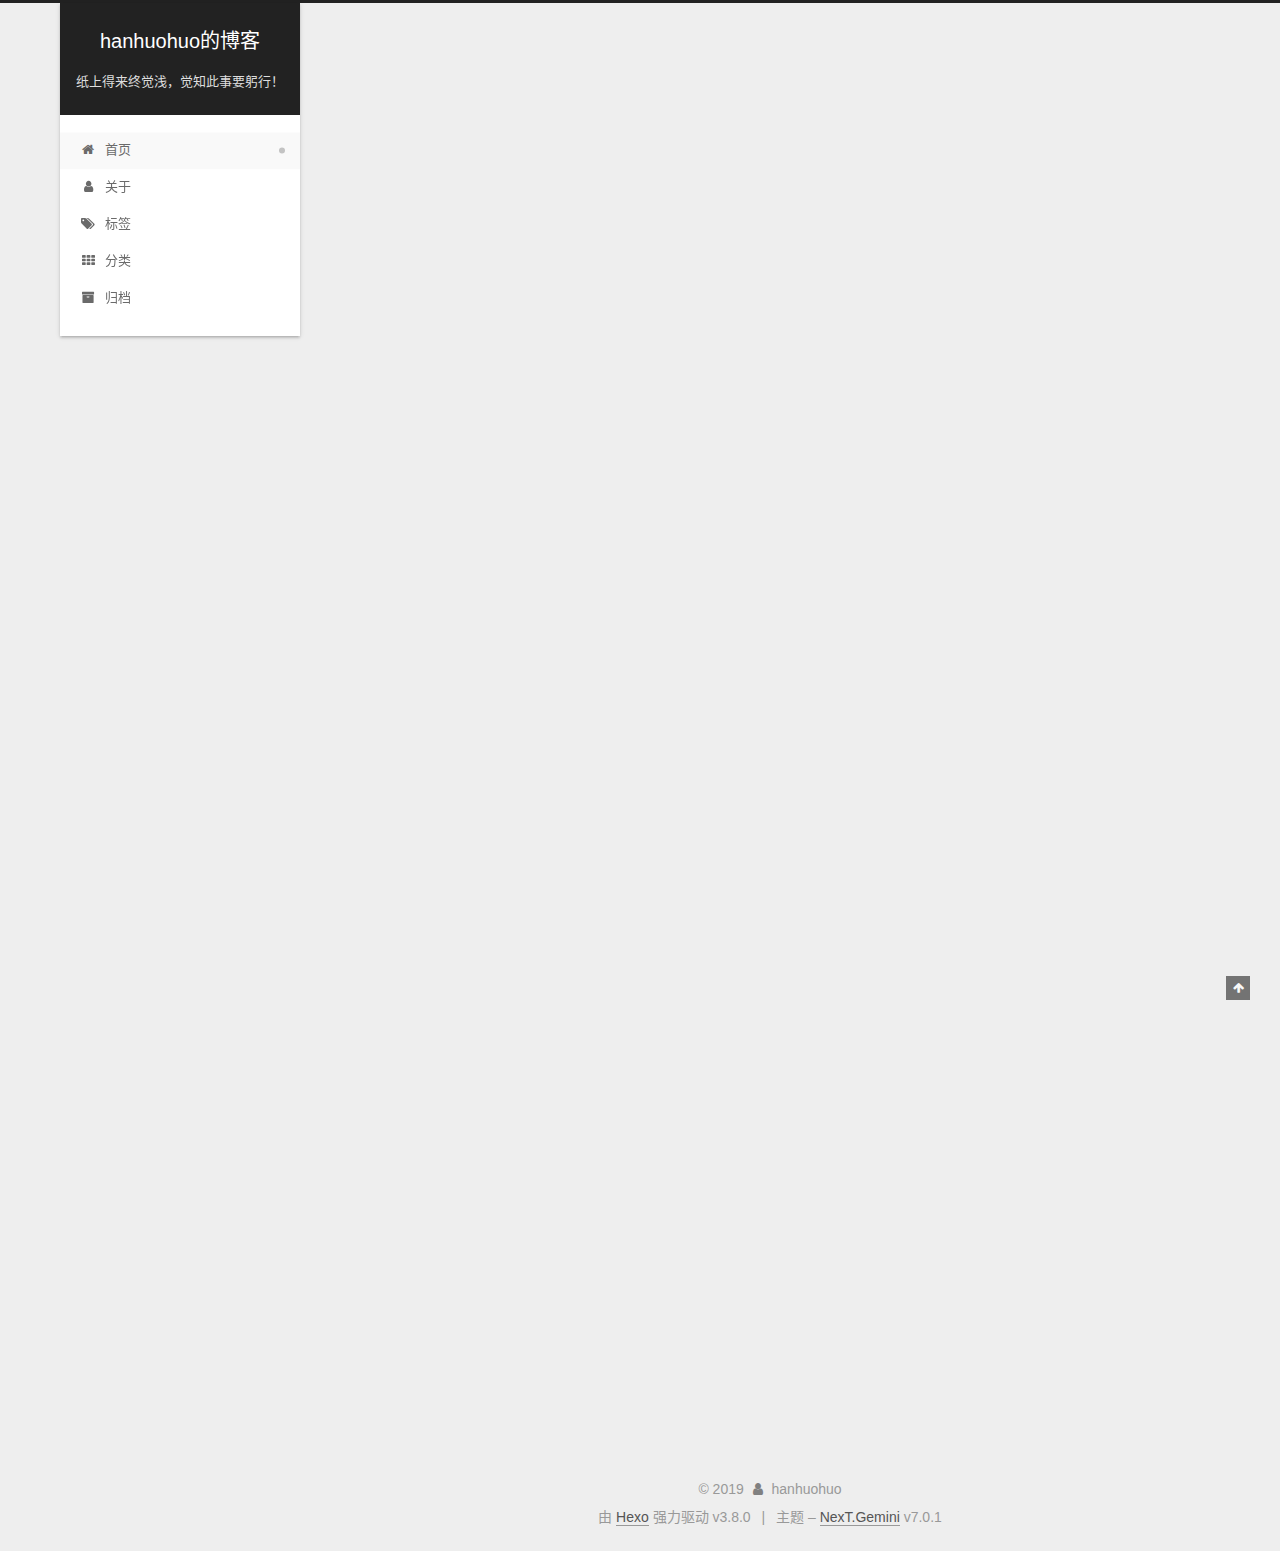
<file: index.html>
<!DOCTYPE html>












  


<html class="theme-next gemini use-motion" lang="zh-CN">
<head><meta name="generator" content="Hexo 3.8.0">
  <meta charset="UTF-8">
<meta http-equiv="X-UA-Compatible" content="IE=edge">
<meta name="viewport" content="width=device-width, initial-scale=1, maximum-scale=2">
<meta name="theme-color" content="#222">
























<link rel="stylesheet" href="/lib/font-awesome/css/font-awesome.min.css?v=4.6.2">

<link rel="stylesheet" href="/css/main.css?v=7.0.1">


  <link rel="apple-touch-icon" sizes="180x180" href="/images/cute.png?v=7.0.1">


  <link rel="icon" type="image/png" sizes="32x32" href="/images/cute.png?v=7.0.1">









<script id="hexo.configurations">
  var NexT = window.NexT || {};
  var CONFIG = {
    root: '/',
    scheme: 'Gemini',
    version: '7.0.1',
    sidebar: {"position":"left","display":"post","offset":12,"onmobile":false,"dimmer":false},
    back2top: true,
    back2top_sidebar: false,
    fancybox: false,
    fastclick: false,
    lazyload: false,
    tabs: true,
    motion: {"enable":true,"async":false,"transition":{"post_block":"fadeIn","post_header":"slideDownIn","post_body":"slideDownIn","coll_header":"slideLeftIn","sidebar":"slideUpIn"}},
    algolia: {
      applicationID: '',
      apiKey: '',
      indexName: '',
      hits: {"per_page":10},
      labels: {"input_placeholder":"Search for Posts","hits_empty":"We didn't find any results for the search: ${query}","hits_stats":"${hits} results found in ${time} ms"}
    }
  };
</script>


  




  <meta name="description" content="网页描述">
<meta property="og:type" content="website">
<meta property="og:title" content="hanhuohuo的博客">
<meta property="og:url" content="http://hanhuohuo.top/index.html">
<meta property="og:site_name" content="hanhuohuo的博客">
<meta property="og:description" content="网页描述">
<meta property="og:locale" content="zh-CN">
<meta name="twitter:card" content="summary">
<meta name="twitter:title" content="hanhuohuo的博客">
<meta name="twitter:description" content="网页描述">



  <link rel="alternate" href="/atom.xml" title="hanhuohuo的博客" type="application/atom+xml">




  <link rel="canonical" href="http://hanhuohuo.top/">



<script id="page.configurations">
  CONFIG.page = {
    sidebar: "",
  };
</script>

  <title>hanhuohuo的博客</title>
  












  <noscript>
  <style>
  .use-motion .motion-element,
  .use-motion .brand,
  .use-motion .menu-item,
  .sidebar-inner,
  .use-motion .post-block,
  .use-motion .pagination,
  .use-motion .comments,
  .use-motion .post-header,
  .use-motion .post-body,
  .use-motion .collection-title { opacity: initial; }

  .use-motion .logo,
  .use-motion .site-title,
  .use-motion .site-subtitle {
    opacity: initial;
    top: initial;
  }

  .use-motion .logo-line-before i { left: initial; }
  .use-motion .logo-line-after i { right: initial; }
  </style>
</noscript>

</head>

<body itemscope itemtype="http://schema.org/WebPage" lang="zh-CN">

  
  
    
  

  <div class="container sidebar-position-left 
  page-home">
    <div class="headband"></div>

    <header id="header" class="header" itemscope itemtype="http://schema.org/WPHeader">
      <div class="header-inner"><div class="site-brand-wrapper">
  <div class="site-meta">
    

    <div class="custom-logo-site-title">
      <a href="/" class="brand" rel="start">
        <span class="logo-line-before"><i></i></span>
        <span class="site-title">hanhuohuo的博客</span>
        <span class="logo-line-after"><i></i></span>
      </a>
    </div>
    
      
        <p class="site-subtitle">纸上得来终觉浅，觉知此事要躬行！</p>
      
    
    
  </div>

  <div class="site-nav-toggle">
    <button aria-label="切换导航栏">
      <span class="btn-bar"></span>
      <span class="btn-bar"></span>
      <span class="btn-bar"></span>
    </button>
  </div>
</div>



<nav class="site-nav">
  
    <ul id="menu" class="menu">
      
        
        
        
          
          <li class="menu-item menu-item-home menu-item-active">

    
    
    
      
    

    

    <a href="/" rel="section"><i class="menu-item-icon fa fa-fw fa-home"></i> <br>首页</a>

  </li>
        
        
        
          
          <li class="menu-item menu-item-about">

    
    
    
      
    

    

    <a href="/about/" rel="section"><i class="menu-item-icon fa fa-fw fa-user"></i> <br>关于</a>

  </li>
        
        
        
          
          <li class="menu-item menu-item-tags">

    
    
    
      
    

    

    <a href="/tags/" rel="section"><i class="menu-item-icon fa fa-fw fa-tags"></i> <br>标签</a>

  </li>
        
        
        
          
          <li class="menu-item menu-item-categories">

    
    
    
      
    

    

    <a href="/categories/" rel="section"><i class="menu-item-icon fa fa-fw fa-th"></i> <br>分类</a>

  </li>
        
        
        
          
          <li class="menu-item menu-item-archives">

    
    
    
      
    

    

    <a href="/archives/" rel="section"><i class="menu-item-icon fa fa-fw fa-archive"></i> <br>归档</a>

  </li>

      
      
    </ul>
  

  

  
</nav>



  



</div>
    </header>

    


    <main id="main" class="main">
      <div class="main-inner">
        <div class="content-wrap">
          
            

          
          <div id="content" class="content">
            
  <section id="posts" class="posts-expand">
    
      

  

  
  
  

  

  <article class="post post-type-normal" itemscope itemtype="http://schema.org/Article">
  
  
  
  <div class="post-block">
    <link itemprop="mainEntityOfPage" href="http://hanhuohuo.top/2019/03/18/firstblog/">

    <span hidden itemprop="author" itemscope itemtype="http://schema.org/Person">
      <meta itemprop="name" content="hanhuohuo">
      <meta itemprop="description" content="网页描述">
      <meta itemprop="image" content="/images/header.jpg">
    </span>

    <span hidden itemprop="publisher" itemscope itemtype="http://schema.org/Organization">
      <meta itemprop="name" content="hanhuohuo的博客">
    </span>

    
      <header class="post-header">

        
        
          <h1 class="post-title" itemprop="name headline">
                
                
                <a href="/2019/03/18/firstblog/" class="post-title-link" itemprop="url">Hexo+github个人博客搭建简略教程</a>
              
            
          </h1>
        

        <div class="post-meta">
          <span class="post-time">

            
            
            

            
              <span class="post-meta-item-icon">
                <i class="fa fa-calendar-o"></i>
              </span>
              
                <span class="post-meta-item-text">发表于</span>
              

              
                
              

              <time title="创建时间：2019-03-18 14:43:17" itemprop="dateCreated datePublished" datetime="2019-03-18T14:43:17+08:00">2019-03-18</time>
            

            
              

              
                
                <span class="post-meta-divider">|</span>
                

                <span class="post-meta-item-icon">
                  <i class="fa fa-calendar-check-o"></i>
                </span>
                
                  <span class="post-meta-item-text">更新于</span>
                
                <time title="修改时间：2019-03-19 23:00:01" itemprop="dateModified" datetime="2019-03-19T23:00:01+08:00">2019-03-19</time>
              
            
          </span>

          

          
            
            
          

          
          

          

          

          

        </div>
      </header>
    

    
    
    
    <div class="post-body" itemprop="articleBody">

      
      

      
        
          <p>最近才配置好简易的基于<a href="https://hexo.io" target="_blank" rel="noopener">hexo</a>框架的相当于借用<a href="https://github.com/" target="_blank" rel="noopener">github</a>服务器的个人博客，然后这里分享一下自己的配置过程.若有问题可以在hexo的 <a href="https://github.com/hexojs/hexo/issues" target="_blank" rel="noopener">GitHub</a>.上查找</p>
<h2 id="配置步骤"><a href="#配置步骤" class="headerlink" title="配置步骤"></a>配置步骤</h2><h3 id="1-下载git"><a href="#1-下载git" class="headerlink" title="1.下载git"></a>1.下载<a href="https://git-scm.com/downloads" target="_blank" rel="noopener">git</a></h3><p><img src="/2019/03/18/firstblog/git.PNG" alt="git_picture_1"></p>
<p>More info: <a href="https://hexo.io/docs/writing.html" target="_blank" rel="noopener">Writing</a></p>
<h3 id="2-安装git"><a href="#2-安装git" class="headerlink" title="2.安装git"></a>2.安装git</h3><p>若已经安装过git，想要通过命令行更新的话，可以输入以下命令来更新<br><figure class="highlight bash"><table><tr><td class="gutter"><pre><span class="line">1</span><br></pre></td><td class="code"><pre><span class="line">git update-git-for-windows</span><br></pre></td></tr></table></figure></p>
<p>安装的时候默认勾选安装就行了</p>
<h3 id="3-下载node-js，并安装"><a href="#3-下载node-js，并安装" class="headerlink" title="3.下载node.js，并安装"></a>3.下载<a href="https://nodejs.org/en/" target="_blank" rel="noopener">node.js</a>，并安装</h3><p>因为Hexo是基于node的静态博客框架，所以需要下载node.js<br><img src="/2019/03/18/firstblog/nodejs.PNG" alt="nodejs_picture_1"><br>这里选择LTS版本的，因为比较稳定,安装时，追求简单的话，默认各种勾选就可以了</p>
          <!--noindex-->
          
            <div class="post-button text-center">
              <a class="btn" href="/2019/03/18/firstblog/#more" rel="contents">
                阅读全文 &raquo;
              </a>
            </div>
          
          <!--/noindex-->
        
      
    </div>

    

    
    
    

    

    
      
    
    

    

    <footer class="post-footer">
      

      

      

      
      
        <div class="post-eof"></div>
      
    </footer>
  </div>
  
  
  
  </article>


    
  </section>

  


          </div>
          

        </div>
        
          
  
  <div class="sidebar-toggle">
    <div class="sidebar-toggle-line-wrap">
      <span class="sidebar-toggle-line sidebar-toggle-line-first"></span>
      <span class="sidebar-toggle-line sidebar-toggle-line-middle"></span>
      <span class="sidebar-toggle-line sidebar-toggle-line-last"></span>
    </div>
  </div>

  <aside id="sidebar" class="sidebar">
    <div class="sidebar-inner">

      

      

      <div class="site-overview-wrap sidebar-panel sidebar-panel-active">
        <div class="site-overview">
          <div class="site-author motion-element" itemprop="author" itemscope itemtype="http://schema.org/Person">
            
              <img class="site-author-image" itemprop="image" src="/images/header.jpg" alt="hanhuohuo">
            
              <p class="site-author-name" itemprop="name">hanhuohuo</p>
              <div class="site-description motion-element" itemprop="description">网页描述</div>
          </div>

          
            <nav class="site-state motion-element">
              
                <div class="site-state-item site-state-posts">
                
                  <a href="/archives/">
                
                    <span class="site-state-item-count">1</span>
                    <span class="site-state-item-name">日志</span>
                  </a>
                </div>
              

              

              
            </nav>
          

          
            <div class="feed-link motion-element">
              <a href="/atom.xml" rel="alternate">
                <i class="fa fa-rss"></i>
                RSS
              </a>
            </div>
          

          

          

          

          
          

          
            
          
          

        </div>
      </div>

      

      

    </div>
  </aside>
  


        
      </div>
    </main>

    <footer id="footer" class="footer">
      <div class="footer-inner">
        <div class="copyright">&copy; <span itemprop="copyrightYear">2019</span>
  <span class="with-love" id="animate">
    <i class="fa fa-user"></i>
  </span>
  <span class="author" itemprop="copyrightHolder">hanhuohuo</span>

  

  
</div>


  <div class="powered-by">由 <a href="https://hexo.io" class="theme-link" rel="noopener" target="_blank">Hexo</a> 强力驱动 v3.8.0</div>



  <span class="post-meta-divider">|</span>



  <div class="theme-info">主题 – <a href="https://theme-next.org" class="theme-link" rel="noopener" target="_blank">NexT.Gemini</a> v7.0.1</div>




        








        
      </div>
    </footer>

    
      <div class="back-to-top">
        <i class="fa fa-arrow-up"></i>
        
      </div>
    

    

    

    
  </div>

  

<script>
  if (Object.prototype.toString.call(window.Promise) !== '[object Function]') {
    window.Promise = null;
  }
</script>


























  
  <script src="/lib/jquery/index.js?v=2.1.3"></script>

  
  <script src="/lib/velocity/velocity.min.js?v=1.2.1"></script>

  
  <script src="/lib/velocity/velocity.ui.min.js?v=1.2.1"></script>


  


  <script src="/js/src/utils.js?v=7.0.1"></script>

  <script src="/js/src/motion.js?v=7.0.1"></script>



  
  


  <script src="/js/src/affix.js?v=7.0.1"></script>

  <script src="/js/src/schemes/pisces.js?v=7.0.1"></script>




  

  


  <script src="/js/src/next-boot.js?v=7.0.1"></script>


  

  

  

  



  




  

  

  

  

  

  

  

  

  

  

  

  

  

  

</body>
</html>
</file>
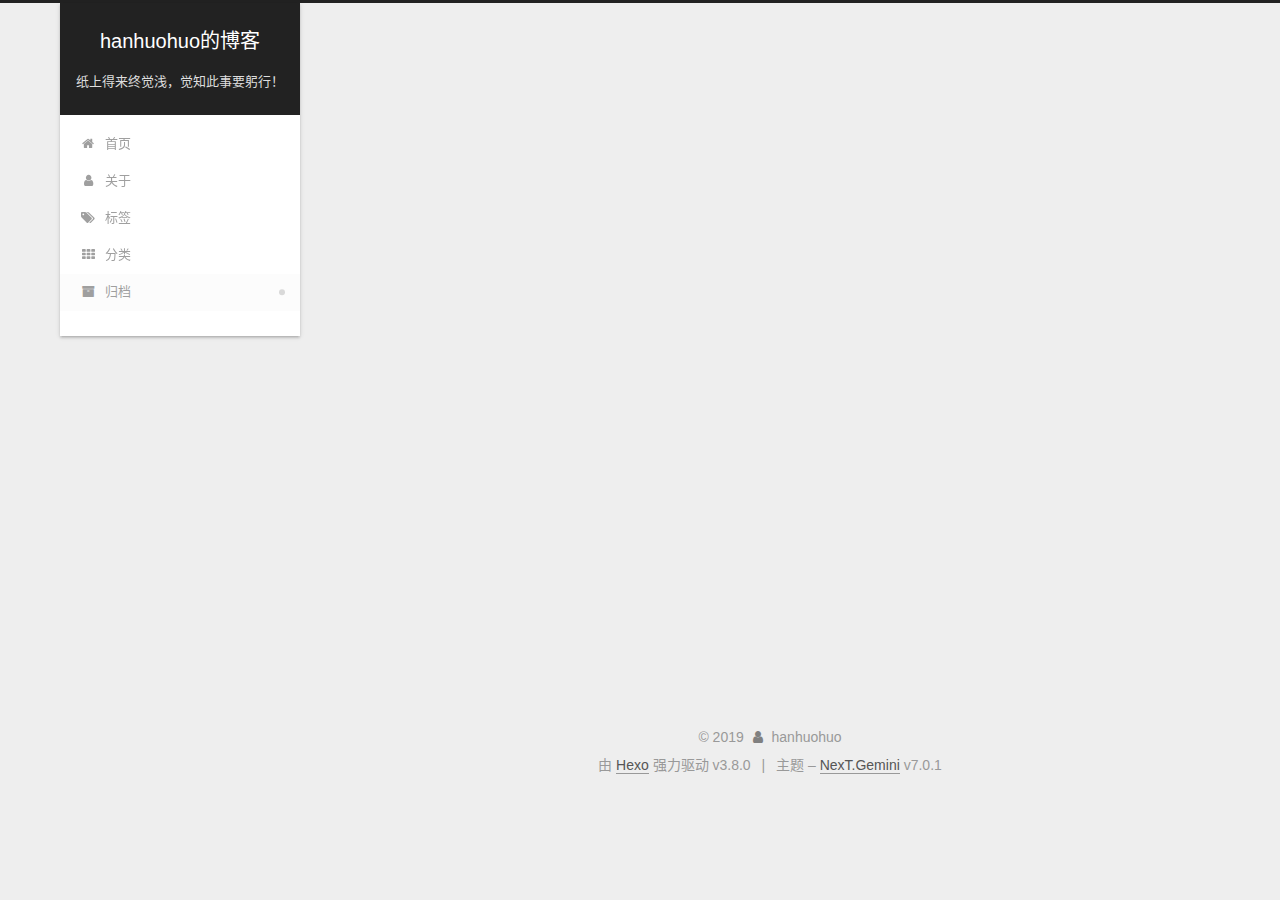
<file: archives/index.html>
<!DOCTYPE html>












  


<html class="theme-next gemini use-motion" lang="zh-CN">
<head><meta name="generator" content="Hexo 3.8.0">
  <meta charset="UTF-8">
<meta http-equiv="X-UA-Compatible" content="IE=edge">
<meta name="viewport" content="width=device-width, initial-scale=1, maximum-scale=2">
<meta name="theme-color" content="#222">
























<link rel="stylesheet" href="/lib/font-awesome/css/font-awesome.min.css?v=4.6.2">

<link rel="stylesheet" href="/css/main.css?v=7.0.1">


  <link rel="apple-touch-icon" sizes="180x180" href="/images/cute.png?v=7.0.1">


  <link rel="icon" type="image/png" sizes="32x32" href="/images/cute.png?v=7.0.1">









<script id="hexo.configurations">
  var NexT = window.NexT || {};
  var CONFIG = {
    root: '/',
    scheme: 'Gemini',
    version: '7.0.1',
    sidebar: {"position":"left","display":"post","offset":12,"onmobile":false,"dimmer":false},
    back2top: true,
    back2top_sidebar: false,
    fancybox: false,
    fastclick: false,
    lazyload: false,
    tabs: true,
    motion: {"enable":true,"async":false,"transition":{"post_block":"fadeIn","post_header":"slideDownIn","post_body":"slideDownIn","coll_header":"slideLeftIn","sidebar":"slideUpIn"}},
    algolia: {
      applicationID: '',
      apiKey: '',
      indexName: '',
      hits: {"per_page":10},
      labels: {"input_placeholder":"Search for Posts","hits_empty":"We didn't find any results for the search: ${query}","hits_stats":"${hits} results found in ${time} ms"}
    }
  };
</script>


  




  <meta name="description" content="网页描述">
<meta property="og:type" content="website">
<meta property="og:title" content="hanhuohuo的博客">
<meta property="og:url" content="http://hanhuohuo.top/archives/index.html">
<meta property="og:site_name" content="hanhuohuo的博客">
<meta property="og:description" content="网页描述">
<meta property="og:locale" content="zh-CN">
<meta name="twitter:card" content="summary">
<meta name="twitter:title" content="hanhuohuo的博客">
<meta name="twitter:description" content="网页描述">



  <link rel="alternate" href="/atom.xml" title="hanhuohuo的博客" type="application/atom+xml">




  <link rel="canonical" href="http://hanhuohuo.top/archives/">



<script id="page.configurations">
  CONFIG.page = {
    sidebar: "",
  };
</script>

  <title>归档 | hanhuohuo的博客</title>
  












  <noscript>
  <style>
  .use-motion .motion-element,
  .use-motion .brand,
  .use-motion .menu-item,
  .sidebar-inner,
  .use-motion .post-block,
  .use-motion .pagination,
  .use-motion .comments,
  .use-motion .post-header,
  .use-motion .post-body,
  .use-motion .collection-title { opacity: initial; }

  .use-motion .logo,
  .use-motion .site-title,
  .use-motion .site-subtitle {
    opacity: initial;
    top: initial;
  }

  .use-motion .logo-line-before i { left: initial; }
  .use-motion .logo-line-after i { right: initial; }
  </style>
</noscript>

</head>

<body itemscope itemtype="http://schema.org/WebPage" lang="zh-CN">

  
  
    
  

  <div class="container sidebar-position-left page-archive">
    <div class="headband"></div>

    <header id="header" class="header" itemscope itemtype="http://schema.org/WPHeader">
      <div class="header-inner"><div class="site-brand-wrapper">
  <div class="site-meta">
    

    <div class="custom-logo-site-title">
      <a href="/" class="brand" rel="start">
        <span class="logo-line-before"><i></i></span>
        <span class="site-title">hanhuohuo的博客</span>
        <span class="logo-line-after"><i></i></span>
      </a>
    </div>
    
      
        <p class="site-subtitle">纸上得来终觉浅，觉知此事要躬行！</p>
      
    
    
  </div>

  <div class="site-nav-toggle">
    <button aria-label="切换导航栏">
      <span class="btn-bar"></span>
      <span class="btn-bar"></span>
      <span class="btn-bar"></span>
    </button>
  </div>
</div>



<nav class="site-nav">
  
    <ul id="menu" class="menu">
      
        
        
        
          
          <li class="menu-item menu-item-home">

    
    
    
      
    

    

    <a href="/" rel="section"><i class="menu-item-icon fa fa-fw fa-home"></i> <br>首页</a>

  </li>
        
        
        
          
          <li class="menu-item menu-item-about">

    
    
    
      
    

    

    <a href="/about/" rel="section"><i class="menu-item-icon fa fa-fw fa-user"></i> <br>关于</a>

  </li>
        
        
        
          
          <li class="menu-item menu-item-tags">

    
    
    
      
    

    

    <a href="/tags/" rel="section"><i class="menu-item-icon fa fa-fw fa-tags"></i> <br>标签</a>

  </li>
        
        
        
          
          <li class="menu-item menu-item-categories">

    
    
    
      
    

    

    <a href="/categories/" rel="section"><i class="menu-item-icon fa fa-fw fa-th"></i> <br>分类</a>

  </li>
        
        
        
          
          <li class="menu-item menu-item-archives menu-item-active">

    
    
    
      
    

    

    <a href="/archives/" rel="section"><i class="menu-item-icon fa fa-fw fa-archive"></i> <br>归档</a>

  </li>

      
      
    </ul>
  

  

  
</nav>



  



</div>
    </header>

    


    <main id="main" class="main">
      <div class="main-inner">
        <div class="content-wrap">
          
            

    
    
      
      
    
      
      
    
      
      
    
      
      
    
      
      
    
    

  


          
          <div id="content" class="content">
            

  
  
  
  <div class="post-block archive">
    <div id="posts" class="posts-collapse">
      <span class="archive-move-on"></span>

      
      <span class="archive-page-counter">
        
        
        
          
        
        嗯..! 目前共计 1 篇日志。 继续努力。
      </span>
      

      

        
        
        

        
          
          <div class="collection-title">
            <h1 class="archive-year" id="archive-year-2019">2019</h1>
          </div>
        
        

        

  <article class="post post-type-normal" itemscope itemtype="http://schema.org/Article">
    <header class="post-header">

      <h2 class="post-title">
        
          <a class="post-title-link" href="/2019/03/18/firstblog/" itemprop="url">
            
              <span itemprop="name">Hexo+github个人博客搭建简略教程</span>
            
          </a>
        
      </h2>

      <div class="post-meta">
        <time class="post-time" itemprop="dateCreated" datetime="2019-03-18T14:43:17+08:00" content="2019-03-18">
          03-18
        </time>
      </div>

    </header>
  </article>



      

    </div>
  </div>
  
  
  

  



          </div>
          

        </div>
        
          
  
  <div class="sidebar-toggle">
    <div class="sidebar-toggle-line-wrap">
      <span class="sidebar-toggle-line sidebar-toggle-line-first"></span>
      <span class="sidebar-toggle-line sidebar-toggle-line-middle"></span>
      <span class="sidebar-toggle-line sidebar-toggle-line-last"></span>
    </div>
  </div>

  <aside id="sidebar" class="sidebar">
    <div class="sidebar-inner">

      

      

      <div class="site-overview-wrap sidebar-panel sidebar-panel-active">
        <div class="site-overview">
          <div class="site-author motion-element" itemprop="author" itemscope itemtype="http://schema.org/Person">
            
              <img class="site-author-image" itemprop="image" src="/images/header.jpg" alt="hanhuohuo">
            
              <p class="site-author-name" itemprop="name">hanhuohuo</p>
              <div class="site-description motion-element" itemprop="description">网页描述</div>
          </div>

          
            <nav class="site-state motion-element">
              
                <div class="site-state-item site-state-posts">
                
                  <a href="/archives/">
                
                    <span class="site-state-item-count">1</span>
                    <span class="site-state-item-name">日志</span>
                  </a>
                </div>
              

              

              
            </nav>
          

          
            <div class="feed-link motion-element">
              <a href="/atom.xml" rel="alternate">
                <i class="fa fa-rss"></i>
                RSS
              </a>
            </div>
          

          

          

          

          
          

          
            
          
          

        </div>
      </div>

      

      

    </div>
  </aside>
  


        
      </div>
    </main>

    <footer id="footer" class="footer">
      <div class="footer-inner">
        <div class="copyright">&copy; <span itemprop="copyrightYear">2019</span>
  <span class="with-love" id="animate">
    <i class="fa fa-user"></i>
  </span>
  <span class="author" itemprop="copyrightHolder">hanhuohuo</span>

  

  
</div>


  <div class="powered-by">由 <a href="https://hexo.io" class="theme-link" rel="noopener" target="_blank">Hexo</a> 强力驱动 v3.8.0</div>



  <span class="post-meta-divider">|</span>



  <div class="theme-info">主题 – <a href="https://theme-next.org" class="theme-link" rel="noopener" target="_blank">NexT.Gemini</a> v7.0.1</div>




        








        
      </div>
    </footer>

    
      <div class="back-to-top">
        <i class="fa fa-arrow-up"></i>
        
      </div>
    

    

    

    
  </div>

  

<script>
  if (Object.prototype.toString.call(window.Promise) !== '[object Function]') {
    window.Promise = null;
  }
</script>


























  
  <script src="/lib/jquery/index.js?v=2.1.3"></script>

  
  <script src="/lib/velocity/velocity.min.js?v=1.2.1"></script>

  
  <script src="/lib/velocity/velocity.ui.min.js?v=1.2.1"></script>


  


  <script src="/js/src/utils.js?v=7.0.1"></script>

  <script src="/js/src/motion.js?v=7.0.1"></script>



  
  


  <script src="/js/src/affix.js?v=7.0.1"></script>

  <script src="/js/src/schemes/pisces.js?v=7.0.1"></script>




  

  


  <script src="/js/src/next-boot.js?v=7.0.1"></script>


  

  

  

  



  




  

  

  

  

  

  

  

  

  

  

  

  

  

  

</body>
</html>
</file>
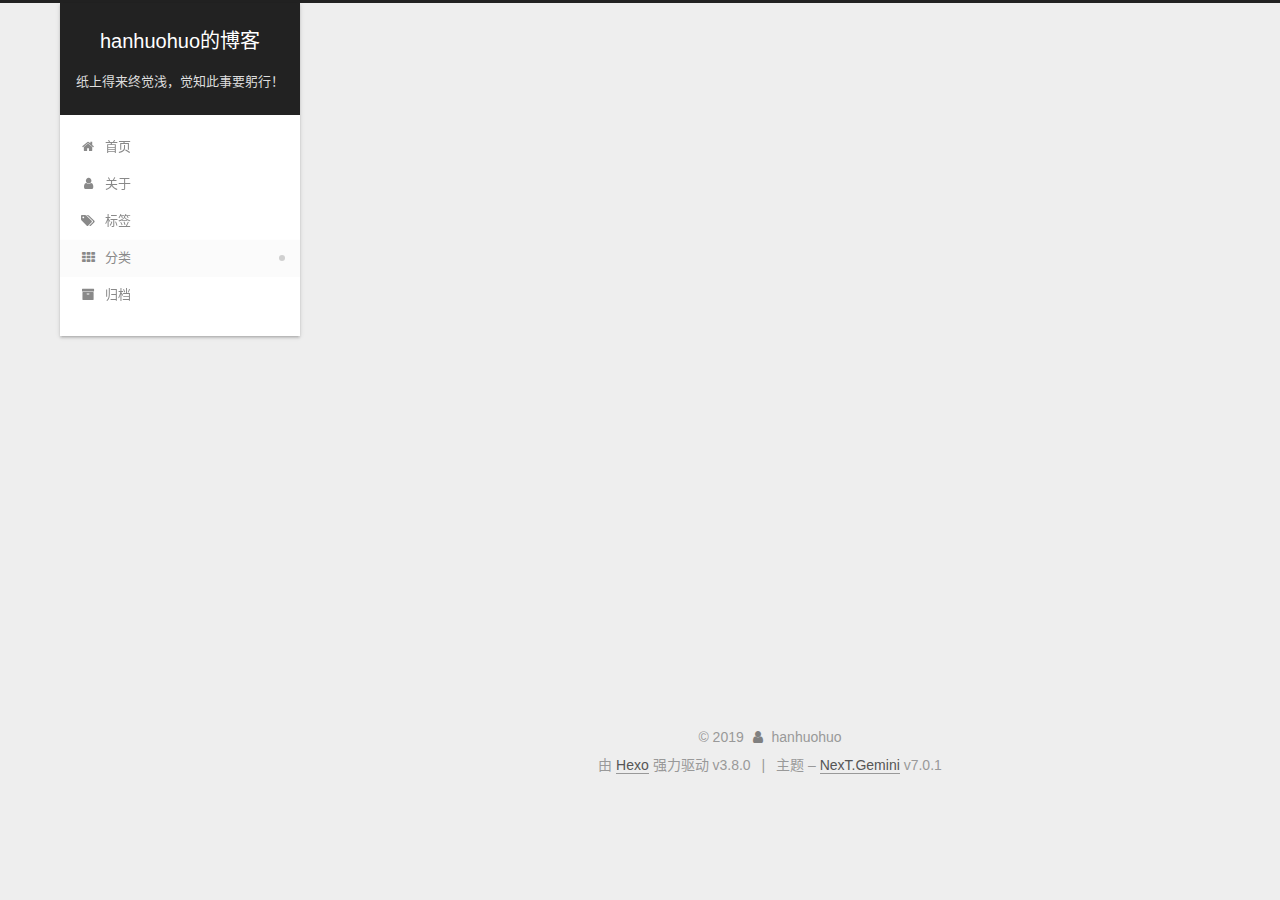
<file: categories/index.html>
<!DOCTYPE html>












  


<html class="theme-next gemini use-motion" lang="zh-CN">
<head><meta name="generator" content="Hexo 3.8.0">
  <meta charset="UTF-8">
<meta http-equiv="X-UA-Compatible" content="IE=edge">
<meta name="viewport" content="width=device-width, initial-scale=1, maximum-scale=2">
<meta name="theme-color" content="#222">
























<link rel="stylesheet" href="/lib/font-awesome/css/font-awesome.min.css?v=4.6.2">

<link rel="stylesheet" href="/css/main.css?v=7.0.1">


  <link rel="apple-touch-icon" sizes="180x180" href="/images/cute.png?v=7.0.1">


  <link rel="icon" type="image/png" sizes="32x32" href="/images/cute.png?v=7.0.1">









<script id="hexo.configurations">
  var NexT = window.NexT || {};
  var CONFIG = {
    root: '/',
    scheme: 'Gemini',
    version: '7.0.1',
    sidebar: {"position":"left","display":"post","offset":12,"onmobile":false,"dimmer":false},
    back2top: true,
    back2top_sidebar: false,
    fancybox: false,
    fastclick: false,
    lazyload: false,
    tabs: true,
    motion: {"enable":true,"async":false,"transition":{"post_block":"fadeIn","post_header":"slideDownIn","post_body":"slideDownIn","coll_header":"slideLeftIn","sidebar":"slideUpIn"}},
    algolia: {
      applicationID: '',
      apiKey: '',
      indexName: '',
      hits: {"per_page":10},
      labels: {"input_placeholder":"Search for Posts","hits_empty":"We didn't find any results for the search: ${query}","hits_stats":"${hits} results found in ${time} ms"}
    }
  };
</script>


  




  <meta name="description" content="网页描述">
<meta property="og:type" content="website">
<meta property="og:title" content="Hexo+github个人博客搭建简略教程">
<meta property="og:url" content="http://hanhuohuo.top/categories/index.html">
<meta property="og:site_name" content="hanhuohuo的博客">
<meta property="og:description" content="网页描述">
<meta property="og:locale" content="zh-CN">
<meta property="og:updated_time" content="2019-03-19T15:00:32.750Z">
<meta name="twitter:card" content="summary">
<meta name="twitter:title" content="Hexo+github个人博客搭建简略教程">
<meta name="twitter:description" content="网页描述">



  <link rel="alternate" href="/atom.xml" title="hanhuohuo的博客" type="application/atom+xml">




  <link rel="canonical" href="http://hanhuohuo.top/categories/">



<script id="page.configurations">
  CONFIG.page = {
    sidebar: "",
  };
</script>

  <title>Hexo+github个人博客搭建简略教程 | hanhuohuo的博客</title>
  












  <noscript>
  <style>
  .use-motion .motion-element,
  .use-motion .brand,
  .use-motion .menu-item,
  .sidebar-inner,
  .use-motion .post-block,
  .use-motion .pagination,
  .use-motion .comments,
  .use-motion .post-header,
  .use-motion .post-body,
  .use-motion .collection-title { opacity: initial; }

  .use-motion .logo,
  .use-motion .site-title,
  .use-motion .site-subtitle {
    opacity: initial;
    top: initial;
  }

  .use-motion .logo-line-before i { left: initial; }
  .use-motion .logo-line-after i { right: initial; }
  </style>
</noscript>

</head>

<body itemscope itemtype="http://schema.org/WebPage" lang="zh-CN">

  
  
    
  

  <div class="container sidebar-position-left page-post-detail">
    <div class="headband"></div>

    <header id="header" class="header" itemscope itemtype="http://schema.org/WPHeader">
      <div class="header-inner"><div class="site-brand-wrapper">
  <div class="site-meta">
    

    <div class="custom-logo-site-title">
      <a href="/" class="brand" rel="start">
        <span class="logo-line-before"><i></i></span>
        <span class="site-title">hanhuohuo的博客</span>
        <span class="logo-line-after"><i></i></span>
      </a>
    </div>
    
      
        <p class="site-subtitle">纸上得来终觉浅，觉知此事要躬行！</p>
      
    
    
  </div>

  <div class="site-nav-toggle">
    <button aria-label="切换导航栏">
      <span class="btn-bar"></span>
      <span class="btn-bar"></span>
      <span class="btn-bar"></span>
    </button>
  </div>
</div>



<nav class="site-nav">
  
    <ul id="menu" class="menu">
      
        
        
        
          
          <li class="menu-item menu-item-home">

    
    
    
      
    

    

    <a href="/" rel="section"><i class="menu-item-icon fa fa-fw fa-home"></i> <br>首页</a>

  </li>
        
        
        
          
          <li class="menu-item menu-item-about">

    
    
    
      
    

    

    <a href="/about/" rel="section"><i class="menu-item-icon fa fa-fw fa-user"></i> <br>关于</a>

  </li>
        
        
        
          
          <li class="menu-item menu-item-tags">

    
    
    
      
    

    

    <a href="/tags/" rel="section"><i class="menu-item-icon fa fa-fw fa-tags"></i> <br>标签</a>

  </li>
        
        
        
          
          <li class="menu-item menu-item-categories menu-item-active">

    
    
    
      
    

    

    <a href="/categories/" rel="section"><i class="menu-item-icon fa fa-fw fa-th"></i> <br>分类</a>

  </li>
        
        
        
          
          <li class="menu-item menu-item-archives">

    
    
    
      
    

    

    <a href="/archives/" rel="section"><i class="menu-item-icon fa fa-fw fa-archive"></i> <br>归档</a>

  </li>

      
      
    </ul>
  

  

  
</nav>



  



</div>
    </header>

    


    <main id="main" class="main">
      <div class="main-inner">
        <div class="content-wrap">
          
            

    
    
      
      
    
      
      
    
      
      
    
      
      
    
      
      
    
    

  


          
          <div id="content" class="content">
            

  <div id="posts" class="posts-expand">
    
    
    
    <div class="post-block page">
      <header class="post-header">

<h1 class="post-title" itemprop="name headline">Hexo+github个人博客搭建简略教程

</h1>

<div class="post-meta">
  
  



</div>

</header>

      
      
      
      <div class="post-body">
        
        
          
        
      </div>
      
      
      
    </div>
    



    
    
    
  </div>


          </div>
          

  



        </div>
        
          
  
  <div class="sidebar-toggle">
    <div class="sidebar-toggle-line-wrap">
      <span class="sidebar-toggle-line sidebar-toggle-line-first"></span>
      <span class="sidebar-toggle-line sidebar-toggle-line-middle"></span>
      <span class="sidebar-toggle-line sidebar-toggle-line-last"></span>
    </div>
  </div>

  <aside id="sidebar" class="sidebar">
    <div class="sidebar-inner">

      

      

      <div class="site-overview-wrap sidebar-panel sidebar-panel-active">
        <div class="site-overview">
          <div class="site-author motion-element" itemprop="author" itemscope itemtype="http://schema.org/Person">
            
              <img class="site-author-image" itemprop="image" src="/images/header.jpg" alt="hanhuohuo">
            
              <p class="site-author-name" itemprop="name">hanhuohuo</p>
              <div class="site-description motion-element" itemprop="description">网页描述</div>
          </div>

          
            <nav class="site-state motion-element">
              
                <div class="site-state-item site-state-posts">
                
                  <a href="/archives/">
                
                    <span class="site-state-item-count">1</span>
                    <span class="site-state-item-name">日志</span>
                  </a>
                </div>
              

              

              
            </nav>
          

          
            <div class="feed-link motion-element">
              <a href="/atom.xml" rel="alternate">
                <i class="fa fa-rss"></i>
                RSS
              </a>
            </div>
          

          

          

          

          
          

          
            
          
          

        </div>
      </div>

      

      

    </div>
  </aside>
  


        
      </div>
    </main>

    <footer id="footer" class="footer">
      <div class="footer-inner">
        <div class="copyright">&copy; <span itemprop="copyrightYear">2019</span>
  <span class="with-love" id="animate">
    <i class="fa fa-user"></i>
  </span>
  <span class="author" itemprop="copyrightHolder">hanhuohuo</span>

  

  
</div>


  <div class="powered-by">由 <a href="https://hexo.io" class="theme-link" rel="noopener" target="_blank">Hexo</a> 强力驱动 v3.8.0</div>



  <span class="post-meta-divider">|</span>



  <div class="theme-info">主题 – <a href="https://theme-next.org" class="theme-link" rel="noopener" target="_blank">NexT.Gemini</a> v7.0.1</div>




        








        
      </div>
    </footer>

    
      <div class="back-to-top">
        <i class="fa fa-arrow-up"></i>
        
      </div>
    

    

    

    
  </div>

  

<script>
  if (Object.prototype.toString.call(window.Promise) !== '[object Function]') {
    window.Promise = null;
  }
</script>


























  
  <script src="/lib/jquery/index.js?v=2.1.3"></script>

  
  <script src="/lib/velocity/velocity.min.js?v=1.2.1"></script>

  
  <script src="/lib/velocity/velocity.ui.min.js?v=1.2.1"></script>


  


  <script src="/js/src/utils.js?v=7.0.1"></script>

  <script src="/js/src/motion.js?v=7.0.1"></script>



  
  


  <script src="/js/src/affix.js?v=7.0.1"></script>

  <script src="/js/src/schemes/pisces.js?v=7.0.1"></script>




  
  <script src="/js/src/scrollspy.js?v=7.0.1"></script>
<script src="/js/src/post-details.js?v=7.0.1"></script>



  


  <script src="/js/src/next-boot.js?v=7.0.1"></script>


  

  

  

  


  


  




  

  

  

  

  

  

  

  

  

  

  

  

  

  

</body>
</html>
</file>
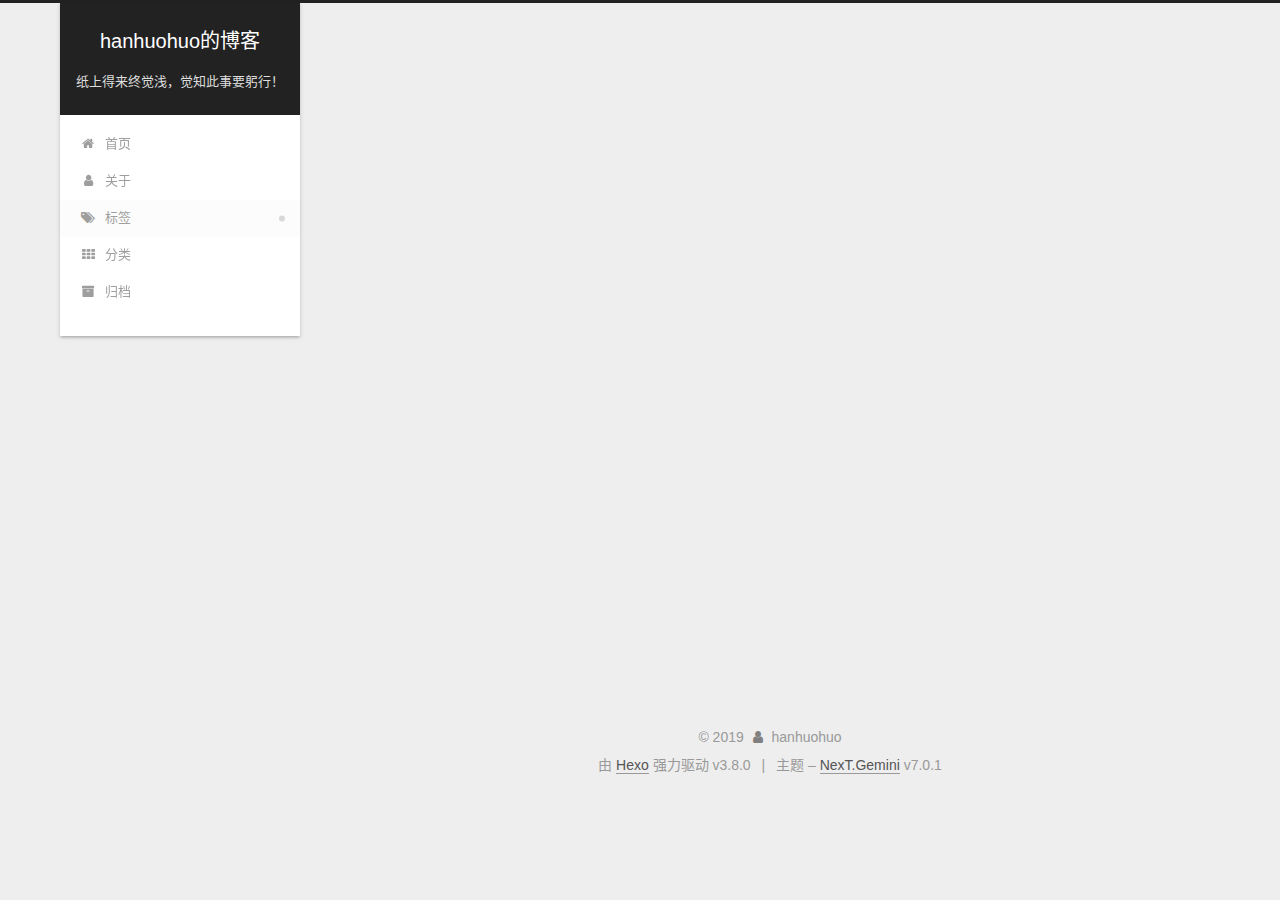
<file: tags/index.html>
<!DOCTYPE html>












  


<html class="theme-next gemini use-motion" lang="zh-CN">
<head><meta name="generator" content="Hexo 3.8.0">
  <meta charset="UTF-8">
<meta http-equiv="X-UA-Compatible" content="IE=edge">
<meta name="viewport" content="width=device-width, initial-scale=1, maximum-scale=2">
<meta name="theme-color" content="#222">
























<link rel="stylesheet" href="/lib/font-awesome/css/font-awesome.min.css?v=4.6.2">

<link rel="stylesheet" href="/css/main.css?v=7.0.1">


  <link rel="apple-touch-icon" sizes="180x180" href="/images/cute.png?v=7.0.1">


  <link rel="icon" type="image/png" sizes="32x32" href="/images/cute.png?v=7.0.1">









<script id="hexo.configurations">
  var NexT = window.NexT || {};
  var CONFIG = {
    root: '/',
    scheme: 'Gemini',
    version: '7.0.1',
    sidebar: {"position":"left","display":"post","offset":12,"onmobile":false,"dimmer":false},
    back2top: true,
    back2top_sidebar: false,
    fancybox: false,
    fastclick: false,
    lazyload: false,
    tabs: true,
    motion: {"enable":true,"async":false,"transition":{"post_block":"fadeIn","post_header":"slideDownIn","post_body":"slideDownIn","coll_header":"slideLeftIn","sidebar":"slideUpIn"}},
    algolia: {
      applicationID: '',
      apiKey: '',
      indexName: '',
      hits: {"per_page":10},
      labels: {"input_placeholder":"Search for Posts","hits_empty":"We didn't find any results for the search: ${query}","hits_stats":"${hits} results found in ${time} ms"}
    }
  };
</script>


  




  <meta name="description" content="网页描述">
<meta property="og:type" content="website">
<meta property="og:title" content="标签">
<meta property="og:url" content="http://hanhuohuo.top/tags/index.html">
<meta property="og:site_name" content="hanhuohuo的博客">
<meta property="og:description" content="网页描述">
<meta property="og:locale" content="zh-CN">
<meta property="og:updated_time" content="2019-03-19T14:13:07.077Z">
<meta name="twitter:card" content="summary">
<meta name="twitter:title" content="标签">
<meta name="twitter:description" content="网页描述">



  <link rel="alternate" href="/atom.xml" title="hanhuohuo的博客" type="application/atom+xml">




  <link rel="canonical" href="http://hanhuohuo.top/tags/">



<script id="page.configurations">
  CONFIG.page = {
    sidebar: "",
  };
</script>

  <title>标签 | hanhuohuo的博客</title>
  












  <noscript>
  <style>
  .use-motion .motion-element,
  .use-motion .brand,
  .use-motion .menu-item,
  .sidebar-inner,
  .use-motion .post-block,
  .use-motion .pagination,
  .use-motion .comments,
  .use-motion .post-header,
  .use-motion .post-body,
  .use-motion .collection-title { opacity: initial; }

  .use-motion .logo,
  .use-motion .site-title,
  .use-motion .site-subtitle {
    opacity: initial;
    top: initial;
  }

  .use-motion .logo-line-before i { left: initial; }
  .use-motion .logo-line-after i { right: initial; }
  </style>
</noscript>

</head>

<body itemscope itemtype="http://schema.org/WebPage" lang="zh-CN">

  
  
    
  

  <div class="container sidebar-position-left page-post-detail">
    <div class="headband"></div>

    <header id="header" class="header" itemscope itemtype="http://schema.org/WPHeader">
      <div class="header-inner"><div class="site-brand-wrapper">
  <div class="site-meta">
    

    <div class="custom-logo-site-title">
      <a href="/" class="brand" rel="start">
        <span class="logo-line-before"><i></i></span>
        <span class="site-title">hanhuohuo的博客</span>
        <span class="logo-line-after"><i></i></span>
      </a>
    </div>
    
      
        <p class="site-subtitle">纸上得来终觉浅，觉知此事要躬行！</p>
      
    
    
  </div>

  <div class="site-nav-toggle">
    <button aria-label="切换导航栏">
      <span class="btn-bar"></span>
      <span class="btn-bar"></span>
      <span class="btn-bar"></span>
    </button>
  </div>
</div>



<nav class="site-nav">
  
    <ul id="menu" class="menu">
      
        
        
        
          
          <li class="menu-item menu-item-home">

    
    
    
      
    

    

    <a href="/" rel="section"><i class="menu-item-icon fa fa-fw fa-home"></i> <br>首页</a>

  </li>
        
        
        
          
          <li class="menu-item menu-item-about">

    
    
    
      
    

    

    <a href="/about/" rel="section"><i class="menu-item-icon fa fa-fw fa-user"></i> <br>关于</a>

  </li>
        
        
        
          
          <li class="menu-item menu-item-tags menu-item-active">

    
    
    
      
    

    

    <a href="/tags/" rel="section"><i class="menu-item-icon fa fa-fw fa-tags"></i> <br>标签</a>

  </li>
        
        
        
          
          <li class="menu-item menu-item-categories">

    
    
    
      
    

    

    <a href="/categories/" rel="section"><i class="menu-item-icon fa fa-fw fa-th"></i> <br>分类</a>

  </li>
        
        
        
          
          <li class="menu-item menu-item-archives">

    
    
    
      
    

    

    <a href="/archives/" rel="section"><i class="menu-item-icon fa fa-fw fa-archive"></i> <br>归档</a>

  </li>

      
      
    </ul>
  

  

  
</nav>



  



</div>
    </header>

    


    <main id="main" class="main">
      <div class="main-inner">
        <div class="content-wrap">
          
            

    
    
      
      
    
      
      
    
      
      
    
      
      
    
      
      
    
    

  


          
          <div id="content" class="content">
            

  <div id="posts" class="posts-expand">
    
    
    
    <div class="post-block page">
      <header class="post-header">

<h1 class="post-title" itemprop="name headline">标签

</h1>

<div class="post-meta">
  
  



</div>

</header>

      
      
      
      <div class="post-body">
        
        
          
        
      </div>
      
      
      
    </div>
    



    
    
    
  </div>


          </div>
          

  



        </div>
        
          
  
  <div class="sidebar-toggle">
    <div class="sidebar-toggle-line-wrap">
      <span class="sidebar-toggle-line sidebar-toggle-line-first"></span>
      <span class="sidebar-toggle-line sidebar-toggle-line-middle"></span>
      <span class="sidebar-toggle-line sidebar-toggle-line-last"></span>
    </div>
  </div>

  <aside id="sidebar" class="sidebar">
    <div class="sidebar-inner">

      

      

      <div class="site-overview-wrap sidebar-panel sidebar-panel-active">
        <div class="site-overview">
          <div class="site-author motion-element" itemprop="author" itemscope itemtype="http://schema.org/Person">
            
              <img class="site-author-image" itemprop="image" src="/images/header.jpg" alt="hanhuohuo">
            
              <p class="site-author-name" itemprop="name">hanhuohuo</p>
              <div class="site-description motion-element" itemprop="description">网页描述</div>
          </div>

          
            <nav class="site-state motion-element">
              
                <div class="site-state-item site-state-posts">
                
                  <a href="/archives/">
                
                    <span class="site-state-item-count">1</span>
                    <span class="site-state-item-name">日志</span>
                  </a>
                </div>
              

              

              
            </nav>
          

          
            <div class="feed-link motion-element">
              <a href="/atom.xml" rel="alternate">
                <i class="fa fa-rss"></i>
                RSS
              </a>
            </div>
          

          

          

          

          
          

          
            
          
          

        </div>
      </div>

      

      

    </div>
  </aside>
  


        
      </div>
    </main>

    <footer id="footer" class="footer">
      <div class="footer-inner">
        <div class="copyright">&copy; <span itemprop="copyrightYear">2019</span>
  <span class="with-love" id="animate">
    <i class="fa fa-user"></i>
  </span>
  <span class="author" itemprop="copyrightHolder">hanhuohuo</span>

  

  
</div>


  <div class="powered-by">由 <a href="https://hexo.io" class="theme-link" rel="noopener" target="_blank">Hexo</a> 强力驱动 v3.8.0</div>



  <span class="post-meta-divider">|</span>



  <div class="theme-info">主题 – <a href="https://theme-next.org" class="theme-link" rel="noopener" target="_blank">NexT.Gemini</a> v7.0.1</div>




        








        
      </div>
    </footer>

    
      <div class="back-to-top">
        <i class="fa fa-arrow-up"></i>
        
      </div>
    

    

    

    
  </div>

  

<script>
  if (Object.prototype.toString.call(window.Promise) !== '[object Function]') {
    window.Promise = null;
  }
</script>


























  
  <script src="/lib/jquery/index.js?v=2.1.3"></script>

  
  <script src="/lib/velocity/velocity.min.js?v=1.2.1"></script>

  
  <script src="/lib/velocity/velocity.ui.min.js?v=1.2.1"></script>


  


  <script src="/js/src/utils.js?v=7.0.1"></script>

  <script src="/js/src/motion.js?v=7.0.1"></script>



  
  


  <script src="/js/src/affix.js?v=7.0.1"></script>

  <script src="/js/src/schemes/pisces.js?v=7.0.1"></script>




  
  <script src="/js/src/scrollspy.js?v=7.0.1"></script>
<script src="/js/src/post-details.js?v=7.0.1"></script>



  


  <script src="/js/src/next-boot.js?v=7.0.1"></script>


  

  

  

  


  


  




  

  

  

  

  

  

  

  

  

  

  

  

  

  

</body>
</html>
</file>
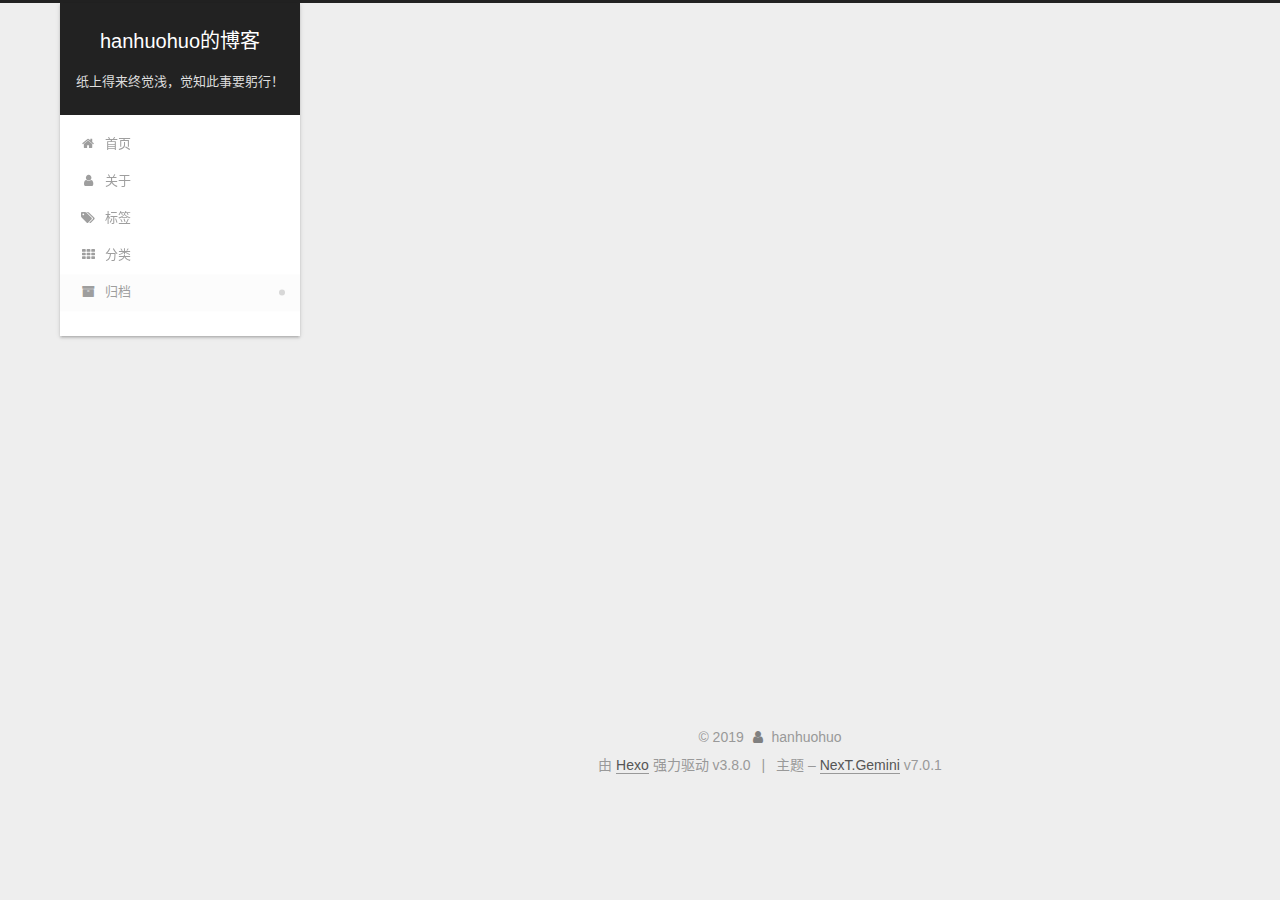
<file: archives/2019/03/index.html>
<!DOCTYPE html>












  


<html class="theme-next gemini use-motion" lang="zh-CN">
<head><meta name="generator" content="Hexo 3.8.0">
  <meta charset="UTF-8">
<meta http-equiv="X-UA-Compatible" content="IE=edge">
<meta name="viewport" content="width=device-width, initial-scale=1, maximum-scale=2">
<meta name="theme-color" content="#222">
























<link rel="stylesheet" href="/lib/font-awesome/css/font-awesome.min.css?v=4.6.2">

<link rel="stylesheet" href="/css/main.css?v=7.0.1">


  <link rel="apple-touch-icon" sizes="180x180" href="/images/cute.png?v=7.0.1">


  <link rel="icon" type="image/png" sizes="32x32" href="/images/cute.png?v=7.0.1">









<script id="hexo.configurations">
  var NexT = window.NexT || {};
  var CONFIG = {
    root: '/',
    scheme: 'Gemini',
    version: '7.0.1',
    sidebar: {"position":"left","display":"post","offset":12,"onmobile":false,"dimmer":false},
    back2top: true,
    back2top_sidebar: false,
    fancybox: false,
    fastclick: false,
    lazyload: false,
    tabs: true,
    motion: {"enable":true,"async":false,"transition":{"post_block":"fadeIn","post_header":"slideDownIn","post_body":"slideDownIn","coll_header":"slideLeftIn","sidebar":"slideUpIn"}},
    algolia: {
      applicationID: '',
      apiKey: '',
      indexName: '',
      hits: {"per_page":10},
      labels: {"input_placeholder":"Search for Posts","hits_empty":"We didn't find any results for the search: ${query}","hits_stats":"${hits} results found in ${time} ms"}
    }
  };
</script>


  




  <meta name="description" content="网页描述">
<meta property="og:type" content="website">
<meta property="og:title" content="hanhuohuo的博客">
<meta property="og:url" content="http://hanhuohuo.top/archives/2019/03/index.html">
<meta property="og:site_name" content="hanhuohuo的博客">
<meta property="og:description" content="网页描述">
<meta property="og:locale" content="zh-CN">
<meta name="twitter:card" content="summary">
<meta name="twitter:title" content="hanhuohuo的博客">
<meta name="twitter:description" content="网页描述">



  <link rel="alternate" href="/atom.xml" title="hanhuohuo的博客" type="application/atom+xml">




  <link rel="canonical" href="http://hanhuohuo.top/archives/2019/03/">



<script id="page.configurations">
  CONFIG.page = {
    sidebar: "",
  };
</script>

  <title>归档 | hanhuohuo的博客</title>
  












  <noscript>
  <style>
  .use-motion .motion-element,
  .use-motion .brand,
  .use-motion .menu-item,
  .sidebar-inner,
  .use-motion .post-block,
  .use-motion .pagination,
  .use-motion .comments,
  .use-motion .post-header,
  .use-motion .post-body,
  .use-motion .collection-title { opacity: initial; }

  .use-motion .logo,
  .use-motion .site-title,
  .use-motion .site-subtitle {
    opacity: initial;
    top: initial;
  }

  .use-motion .logo-line-before i { left: initial; }
  .use-motion .logo-line-after i { right: initial; }
  </style>
</noscript>

</head>

<body itemscope itemtype="http://schema.org/WebPage" lang="zh-CN">

  
  
    
  

  <div class="container sidebar-position-left page-archive">
    <div class="headband"></div>

    <header id="header" class="header" itemscope itemtype="http://schema.org/WPHeader">
      <div class="header-inner"><div class="site-brand-wrapper">
  <div class="site-meta">
    

    <div class="custom-logo-site-title">
      <a href="/" class="brand" rel="start">
        <span class="logo-line-before"><i></i></span>
        <span class="site-title">hanhuohuo的博客</span>
        <span class="logo-line-after"><i></i></span>
      </a>
    </div>
    
      
        <p class="site-subtitle">纸上得来终觉浅，觉知此事要躬行！</p>
      
    
    
  </div>

  <div class="site-nav-toggle">
    <button aria-label="切换导航栏">
      <span class="btn-bar"></span>
      <span class="btn-bar"></span>
      <span class="btn-bar"></span>
    </button>
  </div>
</div>



<nav class="site-nav">
  
    <ul id="menu" class="menu">
      
        
        
        
          
          <li class="menu-item menu-item-home">

    
    
    
      
    

    

    <a href="/" rel="section"><i class="menu-item-icon fa fa-fw fa-home"></i> <br>首页</a>

  </li>
        
        
        
          
          <li class="menu-item menu-item-about">

    
    
    
      
    

    

    <a href="/about/" rel="section"><i class="menu-item-icon fa fa-fw fa-user"></i> <br>关于</a>

  </li>
        
        
        
          
          <li class="menu-item menu-item-tags">

    
    
    
      
    

    

    <a href="/tags/" rel="section"><i class="menu-item-icon fa fa-fw fa-tags"></i> <br>标签</a>

  </li>
        
        
        
          
          <li class="menu-item menu-item-categories">

    
    
    
      
    

    

    <a href="/categories/" rel="section"><i class="menu-item-icon fa fa-fw fa-th"></i> <br>分类</a>

  </li>
        
        
        
          
          <li class="menu-item menu-item-archives menu-item-active">

    
    
    
      
    

    

    <a href="/archives/" rel="section"><i class="menu-item-icon fa fa-fw fa-archive"></i> <br>归档</a>

  </li>

      
      
    </ul>
  

  

  
</nav>



  



</div>
    </header>

    


    <main id="main" class="main">
      <div class="main-inner">
        <div class="content-wrap">
          
            

    
    
      
      
    
      
      
    
      
      
    
      
      
    
      
      
    
    

  


          
          <div id="content" class="content">
            

  
  
  
  <div class="post-block archive">
    <div id="posts" class="posts-collapse">
      <span class="archive-move-on"></span>

      
      <span class="archive-page-counter">
        
        
        
          
        
        嗯..! 目前共计 1 篇日志。 继续努力。
      </span>
      

      

        
        
        

        
          
          <div class="collection-title">
            <h1 class="archive-year" id="archive-year-2019">2019</h1>
          </div>
        
        

        

  <article class="post post-type-normal" itemscope itemtype="http://schema.org/Article">
    <header class="post-header">

      <h2 class="post-title">
        
          <a class="post-title-link" href="/2019/03/18/firstblog/" itemprop="url">
            
              <span itemprop="name">Hexo+github个人博客搭建简略教程</span>
            
          </a>
        
      </h2>

      <div class="post-meta">
        <time class="post-time" itemprop="dateCreated" datetime="2019-03-18T14:43:17+08:00" content="2019-03-18">
          03-18
        </time>
      </div>

    </header>
  </article>



      

    </div>
  </div>
  
  
  

  



          </div>
          

        </div>
        
          
  
  <div class="sidebar-toggle">
    <div class="sidebar-toggle-line-wrap">
      <span class="sidebar-toggle-line sidebar-toggle-line-first"></span>
      <span class="sidebar-toggle-line sidebar-toggle-line-middle"></span>
      <span class="sidebar-toggle-line sidebar-toggle-line-last"></span>
    </div>
  </div>

  <aside id="sidebar" class="sidebar">
    <div class="sidebar-inner">

      

      

      <div class="site-overview-wrap sidebar-panel sidebar-panel-active">
        <div class="site-overview">
          <div class="site-author motion-element" itemprop="author" itemscope itemtype="http://schema.org/Person">
            
              <img class="site-author-image" itemprop="image" src="/images/header.jpg" alt="hanhuohuo">
            
              <p class="site-author-name" itemprop="name">hanhuohuo</p>
              <div class="site-description motion-element" itemprop="description">网页描述</div>
          </div>

          
            <nav class="site-state motion-element">
              
                <div class="site-state-item site-state-posts">
                
                  <a href="/archives/">
                
                    <span class="site-state-item-count">1</span>
                    <span class="site-state-item-name">日志</span>
                  </a>
                </div>
              

              

              
            </nav>
          

          
            <div class="feed-link motion-element">
              <a href="/atom.xml" rel="alternate">
                <i class="fa fa-rss"></i>
                RSS
              </a>
            </div>
          

          

          

          

          
          

          
            
          
          

        </div>
      </div>

      

      

    </div>
  </aside>
  


        
      </div>
    </main>

    <footer id="footer" class="footer">
      <div class="footer-inner">
        <div class="copyright">&copy; <span itemprop="copyrightYear">2019</span>
  <span class="with-love" id="animate">
    <i class="fa fa-user"></i>
  </span>
  <span class="author" itemprop="copyrightHolder">hanhuohuo</span>

  

  
</div>


  <div class="powered-by">由 <a href="https://hexo.io" class="theme-link" rel="noopener" target="_blank">Hexo</a> 强力驱动 v3.8.0</div>



  <span class="post-meta-divider">|</span>



  <div class="theme-info">主题 – <a href="https://theme-next.org" class="theme-link" rel="noopener" target="_blank">NexT.Gemini</a> v7.0.1</div>




        








        
      </div>
    </footer>

    
      <div class="back-to-top">
        <i class="fa fa-arrow-up"></i>
        
      </div>
    

    

    

    
  </div>

  

<script>
  if (Object.prototype.toString.call(window.Promise) !== '[object Function]') {
    window.Promise = null;
  }
</script>


























  
  <script src="/lib/jquery/index.js?v=2.1.3"></script>

  
  <script src="/lib/velocity/velocity.min.js?v=1.2.1"></script>

  
  <script src="/lib/velocity/velocity.ui.min.js?v=1.2.1"></script>


  


  <script src="/js/src/utils.js?v=7.0.1"></script>

  <script src="/js/src/motion.js?v=7.0.1"></script>



  
  


  <script src="/js/src/affix.js?v=7.0.1"></script>

  <script src="/js/src/schemes/pisces.js?v=7.0.1"></script>




  

  


  <script src="/js/src/next-boot.js?v=7.0.1"></script>


  

  

  

  



  




  

  

  

  

  

  

  

  

  

  

  

  

  

  

</body>
</html>
</file>
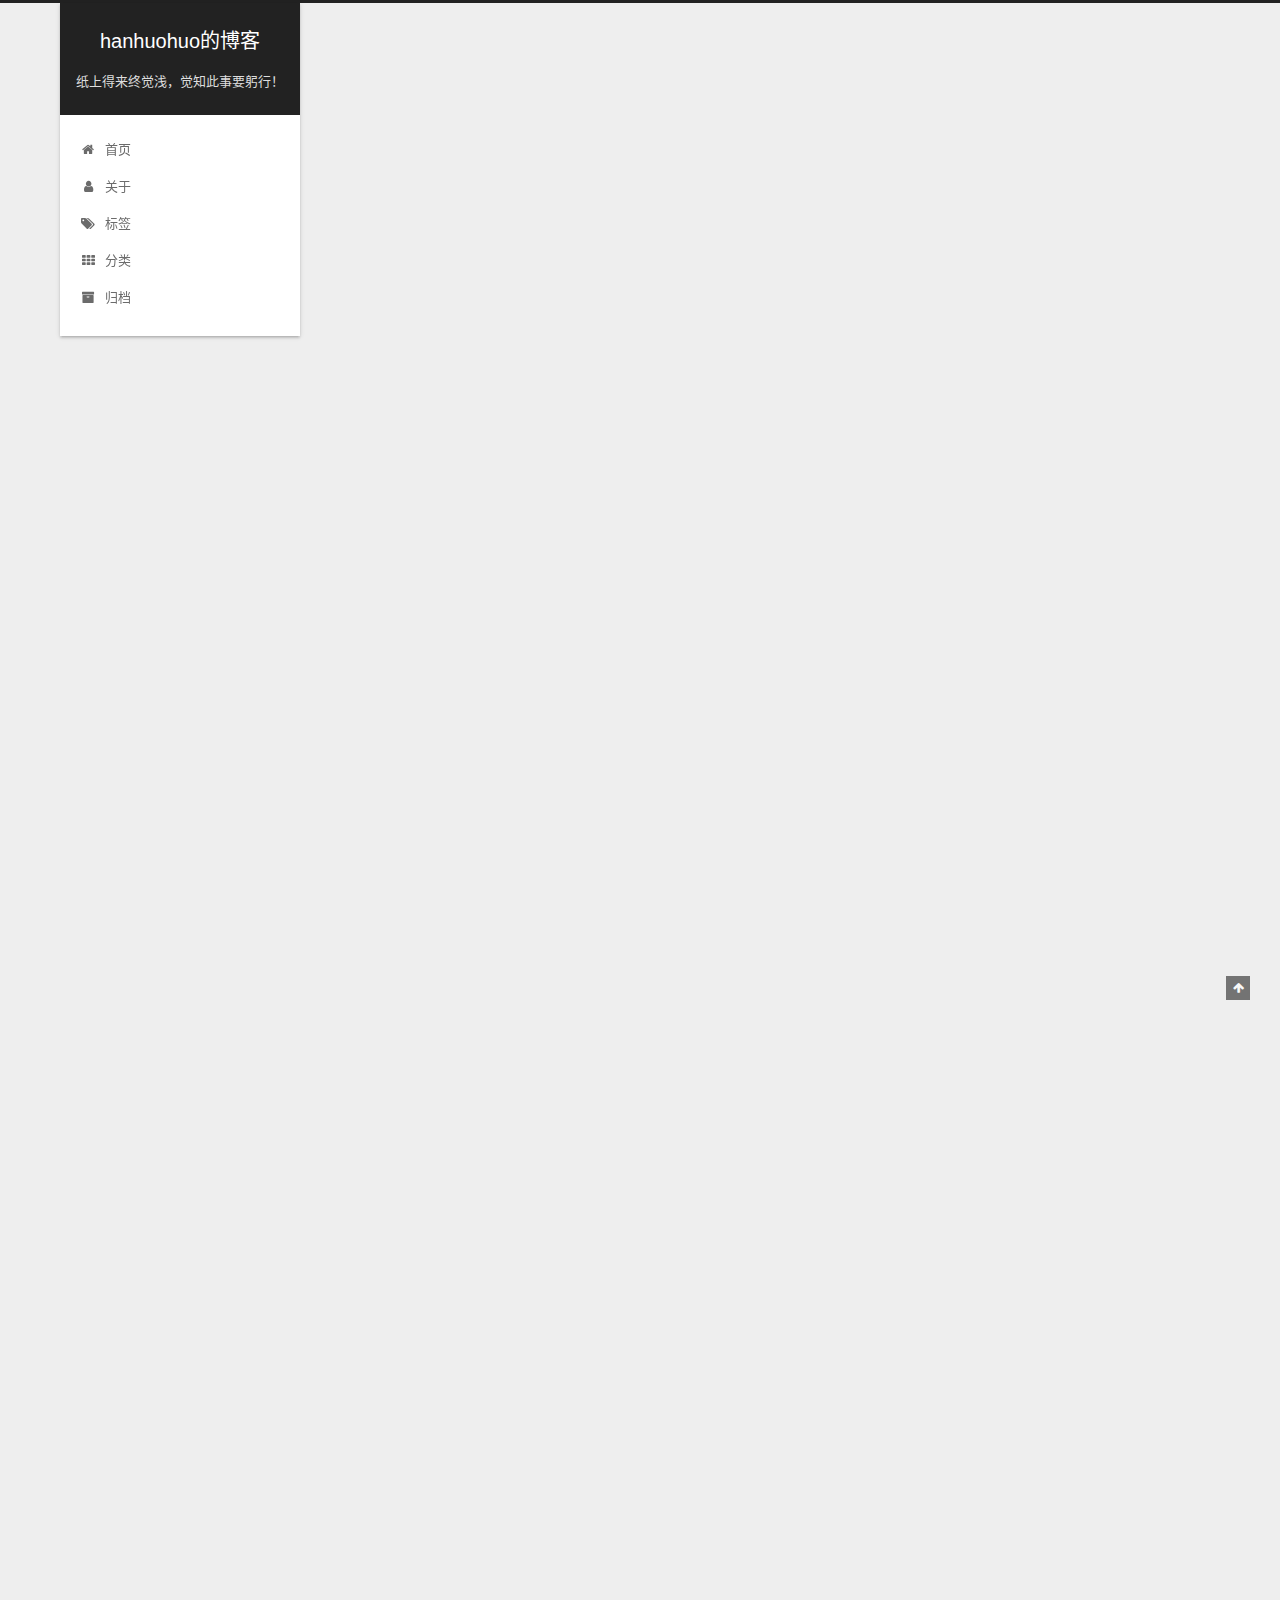
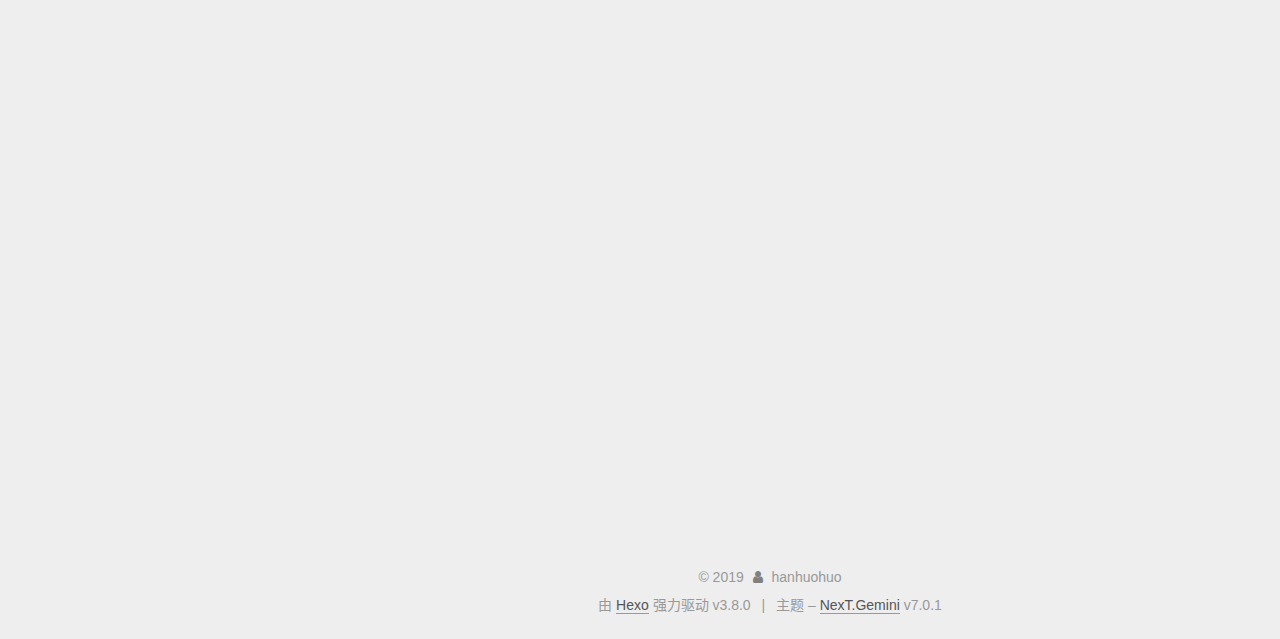
<file: 2019/03/18/firstblog/index.html>
<!DOCTYPE html>












  


<html class="theme-next gemini use-motion" lang="zh-CN">
<head><meta name="generator" content="Hexo 3.8.0">
  <meta charset="UTF-8">
<meta http-equiv="X-UA-Compatible" content="IE=edge">
<meta name="viewport" content="width=device-width, initial-scale=1, maximum-scale=2">
<meta name="theme-color" content="#222">
























<link rel="stylesheet" href="/lib/font-awesome/css/font-awesome.min.css?v=4.6.2">

<link rel="stylesheet" href="/css/main.css?v=7.0.1">


  <link rel="apple-touch-icon" sizes="180x180" href="/images/cute.png?v=7.0.1">


  <link rel="icon" type="image/png" sizes="32x32" href="/images/cute.png?v=7.0.1">









<script id="hexo.configurations">
  var NexT = window.NexT || {};
  var CONFIG = {
    root: '/',
    scheme: 'Gemini',
    version: '7.0.1',
    sidebar: {"position":"left","display":"post","offset":12,"onmobile":false,"dimmer":false},
    back2top: true,
    back2top_sidebar: false,
    fancybox: false,
    fastclick: false,
    lazyload: false,
    tabs: true,
    motion: {"enable":true,"async":false,"transition":{"post_block":"fadeIn","post_header":"slideDownIn","post_body":"slideDownIn","coll_header":"slideLeftIn","sidebar":"slideUpIn"}},
    algolia: {
      applicationID: '',
      apiKey: '',
      indexName: '',
      hits: {"per_page":10},
      labels: {"input_placeholder":"Search for Posts","hits_empty":"We didn't find any results for the search: ${query}","hits_stats":"${hits} results found in ${time} ms"}
    }
  };
</script>


  




  <meta name="description" content="最近才配置好简易的基于hexo框架的相当于借用github服务器的个人博客，然后这里分享一下自己的配置过程.若有问题可以在hexo的 GitHub.上查找 配置步骤1.下载git More info: Writing 2.安装git若已经安装过git，想要通过命令行更新的话，可以输入以下命令来更新1git update-git-for-windows 安装的时候默认勾选安装就行了 3.下载node">
<meta property="og:type" content="article">
<meta property="og:title" content="Hexo+github个人博客搭建简略教程">
<meta property="og:url" content="http://hanhuohuo.top/2019/03/18/firstblog/index.html">
<meta property="og:site_name" content="hanhuohuo的博客">
<meta property="og:description" content="最近才配置好简易的基于hexo框架的相当于借用github服务器的个人博客，然后这里分享一下自己的配置过程.若有问题可以在hexo的 GitHub.上查找 配置步骤1.下载git More info: Writing 2.安装git若已经安装过git，想要通过命令行更新的话，可以输入以下命令来更新1git update-git-for-windows 安装的时候默认勾选安装就行了 3.下载node">
<meta property="og:locale" content="zh-CN">
<meta property="og:image" content="http://hanhuohuo.top/2019/03/18/firstblog/git.PNG">
<meta property="og:image" content="http://hanhuohuo.top/2019/03/18/firstblog/nodejs.PNG">
<meta property="og:image" content="http://hanhuohuo.top/2019/03/18/firstblog/node_check.png">
<meta property="og:image" content="http://hanhuohuo.top/2019/03/18/firstblog/hexo_version.PNG">
<meta property="og:image" content="http://hanhuohuo.top/2019/03/18/firstblog/init_2.PNG">
<meta property="og:image" content="http://hanhuohuo.top/2019/03/18/firstblog/set_1.PNG">
<meta property="og:image" content="http://hanhuohuo.top/2019/03/18/firstblog/set_2.PNG">
<meta property="og:image" content="http://hanhuohuo.top/2019/03/18/firstblog/ymlset_1.PNG">
<meta property="og:image" content="http://hanhuohuo.top/2019/03/18/firstblog/ymlset_2.PNG">
<meta property="og:image" content="http://hanhuohuo.top/2019/03/18/firstblog/tdeploy_2.PNG">
<meta property="og:updated_time" content="2019-03-19T15:00:01.529Z">
<meta name="twitter:card" content="summary">
<meta name="twitter:title" content="Hexo+github个人博客搭建简略教程">
<meta name="twitter:description" content="最近才配置好简易的基于hexo框架的相当于借用github服务器的个人博客，然后这里分享一下自己的配置过程.若有问题可以在hexo的 GitHub.上查找 配置步骤1.下载git More info: Writing 2.安装git若已经安装过git，想要通过命令行更新的话，可以输入以下命令来更新1git update-git-for-windows 安装的时候默认勾选安装就行了 3.下载node">
<meta name="twitter:image" content="http://hanhuohuo.top/2019/03/18/firstblog/git.PNG">



  <link rel="alternate" href="/atom.xml" title="hanhuohuo的博客" type="application/atom+xml">




  <link rel="canonical" href="http://hanhuohuo.top/2019/03/18/firstblog/">



<script id="page.configurations">
  CONFIG.page = {
    sidebar: "",
  };
</script>

  <title>Hexo+github个人博客搭建简略教程 | hanhuohuo的博客</title>
  












  <noscript>
  <style>
  .use-motion .motion-element,
  .use-motion .brand,
  .use-motion .menu-item,
  .sidebar-inner,
  .use-motion .post-block,
  .use-motion .pagination,
  .use-motion .comments,
  .use-motion .post-header,
  .use-motion .post-body,
  .use-motion .collection-title { opacity: initial; }

  .use-motion .logo,
  .use-motion .site-title,
  .use-motion .site-subtitle {
    opacity: initial;
    top: initial;
  }

  .use-motion .logo-line-before i { left: initial; }
  .use-motion .logo-line-after i { right: initial; }
  </style>
</noscript>

</head>

<body itemscope itemtype="http://schema.org/WebPage" lang="zh-CN">

  
  
    
  

  <div class="container sidebar-position-left page-post-detail">
    <div class="headband"></div>

    <header id="header" class="header" itemscope itemtype="http://schema.org/WPHeader">
      <div class="header-inner"><div class="site-brand-wrapper">
  <div class="site-meta">
    

    <div class="custom-logo-site-title">
      <a href="/" class="brand" rel="start">
        <span class="logo-line-before"><i></i></span>
        <span class="site-title">hanhuohuo的博客</span>
        <span class="logo-line-after"><i></i></span>
      </a>
    </div>
    
      
        <p class="site-subtitle">纸上得来终觉浅，觉知此事要躬行！</p>
      
    
    
  </div>

  <div class="site-nav-toggle">
    <button aria-label="切换导航栏">
      <span class="btn-bar"></span>
      <span class="btn-bar"></span>
      <span class="btn-bar"></span>
    </button>
  </div>
</div>



<nav class="site-nav">
  
    <ul id="menu" class="menu">
      
        
        
        
          
          <li class="menu-item menu-item-home">

    
    
    
      
    

    

    <a href="/" rel="section"><i class="menu-item-icon fa fa-fw fa-home"></i> <br>首页</a>

  </li>
        
        
        
          
          <li class="menu-item menu-item-about">

    
    
    
      
    

    

    <a href="/about/" rel="section"><i class="menu-item-icon fa fa-fw fa-user"></i> <br>关于</a>

  </li>
        
        
        
          
          <li class="menu-item menu-item-tags">

    
    
    
      
    

    

    <a href="/tags/" rel="section"><i class="menu-item-icon fa fa-fw fa-tags"></i> <br>标签</a>

  </li>
        
        
        
          
          <li class="menu-item menu-item-categories">

    
    
    
      
    

    

    <a href="/categories/" rel="section"><i class="menu-item-icon fa fa-fw fa-th"></i> <br>分类</a>

  </li>
        
        
        
          
          <li class="menu-item menu-item-archives">

    
    
    
      
    

    

    <a href="/archives/" rel="section"><i class="menu-item-icon fa fa-fw fa-archive"></i> <br>归档</a>

  </li>

      
      
    </ul>
  

  

  
</nav>



  



</div>
    </header>

    


    <main id="main" class="main">
      <div class="main-inner">
        <div class="content-wrap">
          
            

          
          <div id="content" class="content">
            

  <div id="posts" class="posts-expand">
    

  

  
  
  

  

  <article class="post post-type-normal" itemscope itemtype="http://schema.org/Article">
  
  
  
  <div class="post-block">
    <link itemprop="mainEntityOfPage" href="http://hanhuohuo.top/2019/03/18/firstblog/">

    <span hidden itemprop="author" itemscope itemtype="http://schema.org/Person">
      <meta itemprop="name" content="hanhuohuo">
      <meta itemprop="description" content="网页描述">
      <meta itemprop="image" content="/images/header.jpg">
    </span>

    <span hidden itemprop="publisher" itemscope itemtype="http://schema.org/Organization">
      <meta itemprop="name" content="hanhuohuo的博客">
    </span>

    
      <header class="post-header">

        
        
          <h1 class="post-title" itemprop="name headline">Hexo+github个人博客搭建简略教程

              
            
          </h1>
        

        <div class="post-meta">
          <span class="post-time">

            
            
            

            
              <span class="post-meta-item-icon">
                <i class="fa fa-calendar-o"></i>
              </span>
              
                <span class="post-meta-item-text">发表于</span>
              

              
                
              

              <time title="创建时间：2019-03-18 14:43:17" itemprop="dateCreated datePublished" datetime="2019-03-18T14:43:17+08:00">2019-03-18</time>
            

            
              

              
                
                <span class="post-meta-divider">|</span>
                

                <span class="post-meta-item-icon">
                  <i class="fa fa-calendar-check-o"></i>
                </span>
                
                  <span class="post-meta-item-text">更新于</span>
                
                <time title="修改时间：2019-03-19 23:00:01" itemprop="dateModified" datetime="2019-03-19T23:00:01+08:00">2019-03-19</time>
              
            
          </span>

          

          
            
            
          

          
          

          

          

          

        </div>
      </header>
    

    
    
    
    <div class="post-body" itemprop="articleBody">

      
      

      
        <p>最近才配置好简易的基于<a href="https://hexo.io" target="_blank" rel="noopener">hexo</a>框架的相当于借用<a href="https://github.com/" target="_blank" rel="noopener">github</a>服务器的个人博客，然后这里分享一下自己的配置过程.若有问题可以在hexo的 <a href="https://github.com/hexojs/hexo/issues" target="_blank" rel="noopener">GitHub</a>.上查找</p>
<h2 id="配置步骤"><a href="#配置步骤" class="headerlink" title="配置步骤"></a>配置步骤</h2><h3 id="1-下载git"><a href="#1-下载git" class="headerlink" title="1.下载git"></a>1.下载<a href="https://git-scm.com/downloads" target="_blank" rel="noopener">git</a></h3><p><img src="/2019/03/18/firstblog/git.PNG" alt="git_picture_1"></p>
<p>More info: <a href="https://hexo.io/docs/writing.html" target="_blank" rel="noopener">Writing</a></p>
<h3 id="2-安装git"><a href="#2-安装git" class="headerlink" title="2.安装git"></a>2.安装git</h3><p>若已经安装过git，想要通过命令行更新的话，可以输入以下命令来更新<br><figure class="highlight bash"><table><tr><td class="gutter"><pre><span class="line">1</span><br></pre></td><td class="code"><pre><span class="line">git update-git-for-windows</span><br></pre></td></tr></table></figure></p>
<p>安装的时候默认勾选安装就行了</p>
<h3 id="3-下载node-js，并安装"><a href="#3-下载node-js，并安装" class="headerlink" title="3.下载node.js，并安装"></a>3.下载<a href="https://nodejs.org/en/" target="_blank" rel="noopener">node.js</a>，并安装</h3><p>因为Hexo是基于node的静态博客框架，所以需要下载node.js<br><img src="/2019/03/18/firstblog/nodejs.PNG" alt="nodejs_picture_1"><br>这里选择LTS版本的，因为比较稳定,安装时，追求简单的话，默认各种勾选就可以了</p>
<a id="more"></a>
<h3 id="4-下载Hexo框架"><a href="#4-下载Hexo框架" class="headerlink" title="4.下载Hexo框架"></a>4.下载Hexo框架</h3><p>在桌面右键，若在选项中出现git Bash Here选项，说明git安装成功，然后点击git Bssh Here，若要检查nodejs是否安装成功可以在命令行输入<br><figure class="highlight bash"><table><tr><td class="gutter"><pre><span class="line">1</span><br></pre></td><td class="code"><pre><span class="line">node -v</span><br></pre></td></tr></table></figure></p>
<p>若出现<img src="/2019/03/18/firstblog/node_check.png" alt="node_check">即表示安装成功<br>然后，一般为了下载熟读快一点，会把npm镜像设置为淘宝镜像，即输入<br><figure class="highlight bash"><table><tr><td class="gutter"><pre><span class="line">1</span><br></pre></td><td class="code"><pre><span class="line">pm config <span class="built_in">set</span> registry https://registry.npm.taobao.org</span><br></pre></td></tr></table></figure></p>
<p>然后输入<br><figure class="highlight bash"><table><tr><td class="gutter"><pre><span class="line">1</span><br></pre></td><td class="code"><pre><span class="line">npm install hexo-cli -g</span><br></pre></td></tr></table></figure></p>
<p>下载完成后可以输入<br><figure class="highlight bash"><table><tr><td class="gutter"><pre><span class="line">1</span><br></pre></td><td class="code"><pre><span class="line">hexo -v</span><br></pre></td></tr></table></figure></p>
<p>来查看hexo是否成功，若出现<img src="/2019/03/18/firstblog/hexo_version.PNG" alt="hexo_v">即为安装成功</p>
<h3 id="5-进行初始化博客相关操作"><a href="#5-进行初始化博客相关操作" class="headerlink" title="5.进行初始化博客相关操作"></a>5.进行初始化博客相关操作</h3><p>在你想要建立博客文件的位置，右键，点击git Bash Here，在此处打开git命令行，切记这里不要先创建blogwe文件夹，然后输入<br><figure class="highlight bash"><table><tr><td class="gutter"><pre><span class="line">1</span><br></pre></td><td class="code"><pre><span class="line">hexo init blog</span><br></pre></td></tr></table></figure></p>
<p>待出现<img src="/2019/03/18/firstblog/init_2.PNG" alt="init_2">即为安装成功<br>输入<br><figure class="highlight bash"><table><tr><td class="gutter"><pre><span class="line">1</span><br><span class="line">2</span><br></pre></td><td class="code"><pre><span class="line">hexo generate</span><br><span class="line">hexo server</span><br></pre></td></tr></table></figure></p>
<p><img src="/2019/03/18/firstblog/set_1.PNG" alt="set_1"><br><img src="/2019/03/18/firstblog/set_2.PNG" alt="set_2"><br>然后在浏览器中输入<a href="http://localhost:4000/" target="_blank" rel="noopener">http://localhost:4000/</a>. 就可以在浏览器中进行预览了</p>
<p>还有要在github中新建仓库等的相关操作，在这里略过了</p>
<h3 id="6-对-config-yml中的相关内容进行修改"><a href="#6-对-config-yml中的相关内容进行修改" class="headerlink" title="6.对_config.yml中的相关内容进行修改"></a>6.对_config.yml中的相关内容进行修改</h3><p>主要是对language，timezone和deploy中的type和repo，branch等属性进行修改<br>我的相关配置如下<br> <img src="/2019/03/18/firstblog/ymlset_1.PNG" alt="ymlset_1"><br> <img src="/2019/03/18/firstblog/ymlset_2.PNG" alt="ymlset_2"><br>repo项中填写格式为<a href="mailto:git@github.com" target="_blank" rel="noopener">git@github.com</a>:你的github昵称/你的github昵称.github.io.git<br>注意yml语法要求很严格，在每个属性的冒号后面都有一个空格<br>然后最后用<br><figure class="highlight bash"><table><tr><td class="gutter"><pre><span class="line">1</span><br></pre></td><td class="code"><pre><span class="line">hexo deploy</span><br></pre></td></tr></table></figure></p>
<p>部署到github上<br>最后出现<img src="/2019/03/18/firstblog/tdeploy_2.PNG" alt="tdeploy_2">即表示部署成功</p>
<p>记得每次修改内容后都要输入<br><figure class="highlight bash"><table><tr><td class="gutter"><pre><span class="line">1</span><br><span class="line">2</span><br><span class="line">3</span><br></pre></td><td class="code"><pre><span class="line">hexo clean</span><br><span class="line">hexo generate</span><br><span class="line">hexo deploy</span><br></pre></td></tr></table></figure></p>
<p>将修改后的内容部署到github上</p>

      
    </div>

    

    
    
    

    

    
      
    
    

    

    <footer class="post-footer">
      

      
      
      

      

      
      
    </footer>
  </div>
  
  
  
  </article>


  </div>


          </div>
          

  



        </div>
        
          
  
  <div class="sidebar-toggle">
    <div class="sidebar-toggle-line-wrap">
      <span class="sidebar-toggle-line sidebar-toggle-line-first"></span>
      <span class="sidebar-toggle-line sidebar-toggle-line-middle"></span>
      <span class="sidebar-toggle-line sidebar-toggle-line-last"></span>
    </div>
  </div>

  <aside id="sidebar" class="sidebar">
    <div class="sidebar-inner">

      

      
        <ul class="sidebar-nav motion-element">
          <li class="sidebar-nav-toc sidebar-nav-active" data-target="post-toc-wrap">
            文章目录
          </li>
          <li class="sidebar-nav-overview" data-target="site-overview-wrap">
            站点概览
          </li>
        </ul>
      

      <div class="site-overview-wrap sidebar-panel">
        <div class="site-overview">
          <div class="site-author motion-element" itemprop="author" itemscope itemtype="http://schema.org/Person">
            
              <img class="site-author-image" itemprop="image" src="/images/header.jpg" alt="hanhuohuo">
            
              <p class="site-author-name" itemprop="name">hanhuohuo</p>
              <div class="site-description motion-element" itemprop="description">网页描述</div>
          </div>

          
            <nav class="site-state motion-element">
              
                <div class="site-state-item site-state-posts">
                
                  <a href="/archives/">
                
                    <span class="site-state-item-count">1</span>
                    <span class="site-state-item-name">日志</span>
                  </a>
                </div>
              

              

              
            </nav>
          

          
            <div class="feed-link motion-element">
              <a href="/atom.xml" rel="alternate">
                <i class="fa fa-rss"></i>
                RSS
              </a>
            </div>
          

          

          

          

          
          

          
            
          
          

        </div>
      </div>

      
      <!--noindex-->
        <div class="post-toc-wrap motion-element sidebar-panel sidebar-panel-active">
          <div class="post-toc">

            
            
            
            

            
              <div class="post-toc-content"><ol class="nav"><li class="nav-item nav-level-2"><a class="nav-link" href="#配置步骤"><span class="nav-number">1.</span> <span class="nav-text">配置步骤</span></a><ol class="nav-child"><li class="nav-item nav-level-3"><a class="nav-link" href="#1-下载git"><span class="nav-number">1.1.</span> <span class="nav-text">1.下载git</span></a></li><li class="nav-item nav-level-3"><a class="nav-link" href="#2-安装git"><span class="nav-number">1.2.</span> <span class="nav-text">2.安装git</span></a></li><li class="nav-item nav-level-3"><a class="nav-link" href="#3-下载node-js，并安装"><span class="nav-number">1.3.</span> <span class="nav-text">3.下载node.js，并安装</span></a></li><li class="nav-item nav-level-3"><a class="nav-link" href="#4-下载Hexo框架"><span class="nav-number">1.4.</span> <span class="nav-text">4.下载Hexo框架</span></a></li><li class="nav-item nav-level-3"><a class="nav-link" href="#5-进行初始化博客相关操作"><span class="nav-number">1.5.</span> <span class="nav-text">5.进行初始化博客相关操作</span></a></li><li class="nav-item nav-level-3"><a class="nav-link" href="#6-对-config-yml中的相关内容进行修改"><span class="nav-number">1.6.</span> <span class="nav-text">6.对_config.yml中的相关内容进行修改</span></a></li></ol></li></ol></div>
            

          </div>
        </div>
      <!--/noindex-->
      

      

    </div>
  </aside>
  


        
      </div>
    </main>

    <footer id="footer" class="footer">
      <div class="footer-inner">
        <div class="copyright">&copy; <span itemprop="copyrightYear">2019</span>
  <span class="with-love" id="animate">
    <i class="fa fa-user"></i>
  </span>
  <span class="author" itemprop="copyrightHolder">hanhuohuo</span>

  

  
</div>


  <div class="powered-by">由 <a href="https://hexo.io" class="theme-link" rel="noopener" target="_blank">Hexo</a> 强力驱动 v3.8.0</div>



  <span class="post-meta-divider">|</span>



  <div class="theme-info">主题 – <a href="https://theme-next.org" class="theme-link" rel="noopener" target="_blank">NexT.Gemini</a> v7.0.1</div>




        








        
      </div>
    </footer>

    
      <div class="back-to-top">
        <i class="fa fa-arrow-up"></i>
        
      </div>
    

    

    

    
  </div>

  

<script>
  if (Object.prototype.toString.call(window.Promise) !== '[object Function]') {
    window.Promise = null;
  }
</script>


























  
  <script src="/lib/jquery/index.js?v=2.1.3"></script>

  
  <script src="/lib/velocity/velocity.min.js?v=1.2.1"></script>

  
  <script src="/lib/velocity/velocity.ui.min.js?v=1.2.1"></script>


  


  <script src="/js/src/utils.js?v=7.0.1"></script>

  <script src="/js/src/motion.js?v=7.0.1"></script>



  
  


  <script src="/js/src/affix.js?v=7.0.1"></script>

  <script src="/js/src/schemes/pisces.js?v=7.0.1"></script>




  
  <script src="/js/src/scrollspy.js?v=7.0.1"></script>
<script src="/js/src/post-details.js?v=7.0.1"></script>



  


  <script src="/js/src/next-boot.js?v=7.0.1"></script>


  

  

  

  


  


  




  

  

  

  

  

  

  

  

  

  

  

  

  

  

</body>
</html>
</file>
<file: css/main.css>
/* normalize.css v8.0.1 | MIT License | github.com/necolas/normalize.css */
html {
  line-height: 1.15; /* 1 */
  -webkit-text-size-adjust: 100%; /* 2 */
}
body {
  margin: 0;
}
main {
  display: block;
}
h1 {
  font-size: 2em;
  margin: 0.67em 0;
}
hr {
  box-sizing: content-box; /* 1 */
  height: 0; /* 1 */
  overflow: visible; /* 2 */
}
pre {
  font-family: monospace, monospace; /* 1 */
  font-size: 1em; /* 2 */
}
a {
  background-color: transparent;
}
abbr[title] {
  border-bottom: none; /* 1 */
  text-decoration: underline; /* 2 */
  text-decoration: underline dotted; /* 2 */
}
b,
strong {
  font-weight: bolder;
}
code,
kbd,
samp {
  font-family: monospace, monospace; /* 1 */
  font-size: 1em; /* 2 */
}
small {
  font-size: 80%;
}
sub,
sup {
  font-size: 75%;
  line-height: 0;
  position: relative;
  vertical-align: baseline;
}
sub {
  bottom: -0.25em;
}
sup {
  top: -0.5em;
}
img {
  border-style: none;
}
button,
input,
optgroup,
select,
textarea {
  font-family: inherit; /* 1 */
  font-size: 100%; /* 1 */
  line-height: 1.15; /* 1 */
  margin: 0; /* 2 */
}
button,
input {
/* 1 */
  overflow: visible;
}
button,
select {
/* 1 */
  text-transform: none;
}
button,
[type="button"],
[type="reset"],
[type="submit"] {
  -webkit-appearance: button;
}
button::-moz-focus-inner,
[type="button"]::-moz-focus-inner,
[type="reset"]::-moz-focus-inner,
[type="submit"]::-moz-focus-inner {
  border-style: none;
  padding: 0;
}
button:-moz-focusring,
[type="button"]:-moz-focusring,
[type="reset"]:-moz-focusring,
[type="submit"]:-moz-focusring {
  outline: 1px dotted ButtonText;
}
fieldset {
  padding: 0.35em 0.75em 0.625em;
}
legend {
  box-sizing: border-box; /* 1 */
  color: inherit; /* 2 */
  display: table; /* 1 */
  max-width: 100%; /* 1 */
  padding: 0; /* 3 */
  white-space: normal; /* 1 */
}
progress {
  vertical-align: baseline;
}
textarea {
  overflow: auto;
}
[type="checkbox"],
[type="radio"] {
  box-sizing: border-box; /* 1 */
  padding: 0; /* 2 */
}
[type="number"]::-webkit-inner-spin-button,
[type="number"]::-webkit-outer-spin-button {
  height: auto;
}
[type="search"] {
  -webkit-appearance: textfield; /* 1 */
  outline-offset: -2px; /* 2 */
}
[type="search"]::-webkit-search-decoration {
  -webkit-appearance: none;
}
::-webkit-file-upload-button {
  -webkit-appearance: button; /* 1 */
  font: inherit; /* 2 */
}
details {
  display: block;
}
summary {
  display: list-item;
}
template {
  display: none;
}
[hidden] {
  display: none;
}
::selection {
  background: #262a30;
  color: #fff;
}
body {
  position: relative;
  font-family: 'Lato', "PingFang SC", "Microsoft YaHei", sans-serif;
  font-size: 14px;
  line-height: 2;
  color: #555;
  background: #eee;
}
@media (max-width: 767px) {
  body {
    padding-right: 0 !important;
  }
}
@media (min-width: 768px) and (max-width: 991px) {
  body {
    padding-right: 0 !important;
  }
}
@media (min-width: 1200px) {
  body {
    font-size: 16px;
  }
}
h1,
h2,
h3,
h4,
h5,
h6 {
  margin: 20px 0 15px;
  padding: 0;
  font-weight: bold;
  line-height: 1.5;
  font-family: 'Lato', "PingFang SC", "Microsoft YaHei", sans-serif;
}
h1 {
  font-size: 22px;
}
h1 code {
  font-size: 1em;
}
@media (max-width: 767px) {
  h1 {
    font-size: 18px;
  }
  h1 code {
    font-size: 1em;
  }
}
h2 {
  font-size: 20px;
}
h2 code {
  font-size: 1em;
}
@media (max-width: 767px) {
  h2 {
    font-size: 16px;
  }
  h2 code {
    font-size: 1em;
  }
}
h3 {
  font-size: 18px;
}
h3 code {
  font-size: 1em;
}
@media (max-width: 767px) {
  h3 {
    font-size: 14px;
  }
  h3 code {
    font-size: 1em;
  }
}
h4 {
  font-size: 16px;
}
h4 code {
  font-size: 1em;
}
@media (max-width: 767px) {
  h4 {
    font-size: 12px;
  }
  h4 code {
    font-size: 1em;
  }
}
h5 {
  font-size: 14px;
}
h5 code {
  font-size: 1em;
}
@media (max-width: 767px) {
  h5 {
    font-size: 10px;
  }
  h5 code {
    font-size: 1em;
  }
}
h6 {
  font-size: 12px;
}
h6 code {
  font-size: 1em;
}
@media (max-width: 767px) {
  h6 {
    font-size: 8px;
  }
  h6 code {
    font-size: 1em;
  }
}
p {
  margin: 0 0 20px 0;
}
a,
span.exturl {
  overflow-wrap: break-word;
  word-wrap: break-word;
  background-color: transparent;
  color: #555;
  text-decoration: none;
  outline: none;
  border-bottom: 1px solid #999;
  cursor: pointer;
}
a:hover,
span.exturl:hover {
  color: #222;
  border-bottom-color: #222;
}
video {
  max-width: 100%;
  display: block;
  margin-left: auto;
  margin-right: auto;
}
img {
  display: block;
  margin: auto;
  max-width: 100%;
  height: auto;
}
hr {
  margin: 40px 0;
  height: 3px;
  border: none;
  background-color: #ddd;
  background-image: repeating-linear-gradient(-45deg, #fff, #fff 4px, transparent 4px, transparent 8px);
}
blockquote {
  margin: 0;
  padding: 0 15px;
  color: #666;
  border-left: 4px solid #ddd;
}
blockquote cite::before {
  content: "-";
  padding: 0 5px;
}
dt {
  font-weight: 700;
}
dd {
  margin: 0;
  padding: 0;
}
kbd {
  border: 1px solid #ccc;
  border-radius: 0.2em;
  box-shadow: 0.1em 0.1em 0.2em rgba(0,0,0,0.1);
  background-color: #f9f9f9;
  font-family: inherit;
  background-image: linear-gradient(top, #eee, #fff, #eee);
  padding: 0.1em 0.3em;
  white-space: nowrap;
}
.text-left {
  text-align: left;
}
.text-center {
  text-align: center;
}
.text-right {
  text-align: right;
}
.text-justify {
  text-align: justify;
}
.text-nowrap {
  white-space: nowrap;
}
.text-lowercase {
  text-transform: lowercase;
}
.text-uppercase {
  text-transform: uppercase;
}
.text-capitalize {
  text-transform: capitalize;
}
.center-block {
  display: block;
  margin-left: auto;
  margin-right: auto;
}
.clearfix:before,
.clearfix:after {
  content: " ";
  display: table;
}
.clearfix:after {
  clear: both;
}
.pullquote {
  width: 45%;
}
.pullquote.left {
  float: left;
  margin-left: 5px;
  margin-right: 10px;
}
.pullquote.right {
  float: right;
  margin-left: 10px;
  margin-right: 5px;
}
.affix.affix.affix {
  position: fixed;
}
.translation {
  margin-top: -20px;
  font-size: 14px;
  color: #999;
}
.scrollbar-measure {
  width: 100px;
  height: 100px;
  overflow: scroll;
  position: absolute;
  top: -9999px;
}
.use-motion .motion-element {
  opacity: 0;
}
.table-container {
  margin: 20px 0;
  overflow: auto;
  -webkit-overflow-scrolling: touch;
}
table {
  width: 100%;
  border-collapse: collapse;
  border-spacing: 0;
  font-size: 14px;
}
table>tbody>tr:nth-of-type(odd) {
  background-color: #f9f9f9;
}
table>tbody>tr:hover {
  background-color: #f5f5f5;
}
caption,
th,
td {
  padding: 8px;
  text-align: left;
  vertical-align: middle;
  font-weight: normal;
}
th,
td {
  border: 1px solid #ddd;
  border-bottom: 3px solid #ddd;
}
th {
  padding-bottom: 10px;
  font-weight: 700;
}
td {
  border-bottom-width: 1px;
}
html,
body {
  height: 100%;
}
.container {
  position: relative;
}
.header-inner {
  margin: 0 auto;
  padding: 100px 0 70px;
  width: calc(100% - 20px);
}
@media (min-width: 1200px) {
  .container .header-inner {
    width: 1160px;
  }
}
@media (min-width: 1600px) {
  .container .header-inner {
    width: 73%;
  }
}
.main-inner {
  margin: 0 auto;
  width: calc(100% - 20px);
}
@media (min-width: 1200px) {
  .container .main-inner {
    width: 1160px;
  }
}
@media (min-width: 1600px) {
  .container .main-inner {
    width: 73%;
  }
}
.footer {
  padding: 20px 0;
}
.footer-inner {
  box-sizing: border-box;
  margin: 0px auto;
  width: calc(100% - 20px);
}
@media (min-width: 1200px) {
  .container .footer-inner {
    width: 1160px;
  }
}
@media (min-width: 1600px) {
  .container .footer-inner {
    width: 73%;
  }
}
pre,
.highlight {
  overflow: auto;
  margin: 20px 0;
  padding: 0;
  font-size: 14px;
  color: #4d4d4c;
  background: #f7f7f7;
  line-height: 1.6;
}
pre,
code {
  font-family: consolas, Menlo, "PingFang SC", "Microsoft YaHei", monospace;
}
code {
  overflow-wrap: break-word;
  word-wrap: break-word;
  padding: 2px 4px;
  color: #555;
  background: #eee;
  border-radius: 3px;
  font-size: 14px;
}
pre {
  padding: 10px;
}
pre code {
  padding: 0;
  color: #4d4d4c;
  background: none;
  text-shadow: none;
}
.highlight {
  border-radius: 1px;
}
.highlight pre {
  border: none;
  margin: 0;
  padding: 10px 0;
}
.highlight table {
  margin: 0;
  width: auto;
  border: none;
}
.highlight td {
  border: none;
  padding: 0;
}
.highlight figcaption {
  font-size: 1em;
  color: #4d4d4c;
  line-height: 1em;
  margin-bottom: 1em;
  margin: 0em;
  padding: 0.5em;
  background: #eee;
  border-bottom: 1px solid #e9e9e9;
}
.highlight figcaption:before,
.highlight figcaption:after {
  content: " ";
  display: table;
}
.highlight figcaption:after {
  clear: both;
}
.highlight figcaption a {
  float: right;
  color: #4d4d4c;
}
.highlight figcaption a:hover {
  border-bottom-color: #4d4d4c;
}
.highlight .gutter pre {
  padding-left: 10px;
  padding-right: 10px;
  color: #869194;
  text-align: right;
  background-color: #eff2f3;
}
.highlight .code pre {
  width: 100%;
  padding-left: 10px;
  padding-right: 10px;
  background-color: #f7f7f7;
}
.highlight .line {
  height: 20px;
}
.gutter {
  -webkit-user-select: none;
  -moz-user-select: none;
  -ms-user-select: none;
  user-select: none;
}
.gist table {
  width: auto;
}
.gist table td {
  border: none;
}
pre .deletion {
  background: #fdd;
}
pre .addition {
  background: #dfd;
}
pre .meta {
  color: #8959a8;
}
pre .comment {
  color: #8e908c;
}
pre .variable,
pre .attribute,
pre .tag,
pre .name,
pre .regexp,
pre .ruby .constant,
pre .xml .tag .title,
pre .xml .pi,
pre .xml .doctype,
pre .html .doctype,
pre .css .id,
pre .css .class,
pre .css .pseudo {
  color: #c82829;
}
pre .number,
pre .preprocessor,
pre .built_in,
pre .builtin-name,
pre .literal,
pre .params,
pre .constant,
pre .command {
  color: #f5871f;
}
pre .ruby .class .title,
pre .css .rules .attribute,
pre .string,
pre .symbol,
pre .value,
pre .inheritance,
pre .header,
pre .ruby .symbol,
pre .xml .cdata,
pre .special,
pre .formula {
  color: #718c00;
}
pre .title,
pre .css .hexcolor {
  color: #3e999f;
}
pre .function,
pre .python .decorator,
pre .python .title,
pre .ruby .function .title,
pre .ruby .title .keyword,
pre .perl .sub,
pre .javascript .title,
pre .coffeescript .title {
  color: #4271ae;
}
pre .keyword,
pre .javascript .function {
  color: #8959a8;
}
.posts-expand .post-body img.full-image {
  border: none;
}
.blockquote-center,
.page-home .post-type-quote blockquote,
.page-post-detail .post-type-quote blockquote {
  position: relative;
  margin: 40px 0;
  padding: 0;
  border-left: none;
  text-align: center;
}
.blockquote-center::before,
.page-home .post-type-quote blockquote::before,
.page-post-detail .post-type-quote blockquote::before,
.blockquote-center::after,
.page-home .post-type-quote blockquote::after,
.page-post-detail .post-type-quote blockquote::after {
  position: absolute;
  content: ' ';
  display: block;
  width: 100%;
  height: 24px;
  opacity: 0.2;
  background-repeat: no-repeat;
  background-position: 0 -6px;
  background-size: 22px 22px;
}
.blockquote-center::before,
.page-home .post-type-quote blockquote::before,
.page-post-detail .post-type-quote blockquote::before {
  top: -20px;
  background-image: url("../images/quote-l.svg");
  border-top: 1px solid #ccc;
}
.blockquote-center::after,
.page-home .post-type-quote blockquote::after,
.page-post-detail .post-type-quote blockquote::after {
  bottom: -20px;
  background-image: url("../images/quote-r.svg");
  border-bottom: 1px solid #ccc;
  background-position: 100% 8px;
}
.blockquote-center p,
.page-home .post-type-quote blockquote p,
.page-post-detail .post-type-quote blockquote p,
.blockquote-center div,
.page-home .post-type-quote blockquote div,
.page-post-detail .post-type-quote blockquote div {
  text-align: center;
}
.post .post-body .group-picture img {
  box-sizing: border-box;
  padding: 0 3px;
  border: none;
}
.post .group-picture-row {
  overflow: hidden;
  margin-top: 6px;
}
.post .group-picture-row:first-child {
  margin-top: 0;
}
.post .group-picture-column {
  float: left;
}
.page-post-detail .post-body .group-picture-column {
  float: none;
  margin-top: 10px;
  width: auto !important;
}
.page-post-detail .post-body .group-picture-column img {
  margin: 0 auto;
}
.page-archive .group-picture-container {
  overflow: hidden;
}
.page-archive .group-picture-row {
  float: left;
}
.page-archive .group-picture-row:first-child {
  margin-top: 6px;
}
.page-archive .group-picture-column {
  max-width: 150px;
  max-height: 150px;
}
.post-body .label {
  display: inline;
  padding: 0 2px;
  white-space: nowrap;
}
.post-body .label.default {
  background-color: #f0f0f0;
}
.post-body .label.primary {
  background-color: #efe6f7;
}
.post-body .label.info {
  background-color: #e5f2f8;
}
.post-body .label.success {
  background-color: #e7f4e9;
}
.post-body .label.warning {
  background-color: #fcf6e1;
}
.post-body .label.danger {
  background-color: #fae8eb;
}
.post-body .note {
  position: relative;
  padding: 15px;
  margin-bottom: 20px;
  border: 1px solid #eee;
  border-left-width: 5px;
  border-radius: 3px;
}
.post-body .note h2,
.post-body .note h3,
.post-body .note h4,
.post-body .note h5,
.post-body .note h6 {
  margin-top: 0;
  margin-bottom: 0;
  border-bottom: initial;
  padding-top: 0 !important;
}
.post-body .note p:first-child,
.post-body .note ul:first-child,
.post-body .note ol:first-child,
.post-body .note table:first-child,
.post-body .note pre:first-child,
.post-body .note blockquote:first-child {
  margin-top: 0;
}
.post-body .note p:last-child,
.post-body .note ul:last-child,
.post-body .note ol:last-child,
.post-body .note table:last-child,
.post-body .note pre:last-child,
.post-body .note blockquote:last-child {
  margin-bottom: 0;
}
.post-body .note.default {
  border-left-color: #777;
}
.post-body .note.default h2,
.post-body .note.default h3,
.post-body .note.default h4,
.post-body .note.default h5,
.post-body .note.default h6 {
  color: #777;
}
.post-body .note.primary {
  border-left-color: #6f42c1;
}
.post-body .note.primary h2,
.post-body .note.primary h3,
.post-body .note.primary h4,
.post-body .note.primary h5,
.post-body .note.primary h6 {
  color: #6f42c1;
}
.post-body .note.info {
  border-left-color: #428bca;
}
.post-body .note.info h2,
.post-body .note.info h3,
.post-body .note.info h4,
.post-body .note.info h5,
.post-body .note.info h6 {
  color: #428bca;
}
.post-body .note.success {
  border-left-color: #5cb85c;
}
.post-body .note.success h2,
.post-body .note.success h3,
.post-body .note.success h4,
.post-body .note.success h5,
.post-body .note.success h6 {
  color: #5cb85c;
}
.post-body .note.warning {
  border-left-color: #f0ad4e;
}
.post-body .note.warning h2,
.post-body .note.warning h3,
.post-body .note.warning h4,
.post-body .note.warning h5,
.post-body .note.warning h6 {
  color: #f0ad4e;
}
.post-body .note.danger {
  border-left-color: #d9534f;
}
.post-body .note.danger h2,
.post-body .note.danger h3,
.post-body .note.danger h4,
.post-body .note.danger h5,
.post-body .note.danger h6 {
  color: #d9534f;
}
.post-body .tabs {
  position: relative;
  display: block;
  margin-bottom: 20px;
  padding-top: 10px;
}
.post-body .tabs ul.nav-tabs {
  margin: 0;
  padding: 0;
  display: flex;
  margin-bottom: -1px;
}
@media (max-width: 413px) {
  .post-body .tabs ul.nav-tabs {
    display: block;
    margin-bottom: 5px;
  }
}
.post-body .tabs ul.nav-tabs li.tab {
  list-style-type: none !important;
  margin: 0 0.25em 0 0;
  border-top: 3px solid transparent;
  border-left: 1px solid transparent;
  border-right: 1px solid transparent;
}
@media (max-width: 413px) {
  .post-body .tabs ul.nav-tabs li.tab {
    margin: initial;
    border-top: 1px solid transparent;
    border-left: 3px solid transparent;
    border-right: 1px solid transparent;
    border-bottom: 1px solid transparent;
  }
}
.post-body .tabs ul.nav-tabs li.tab a {
  outline: 0;
  border-bottom: initial;
  display: block;
  line-height: 1.8em;
  padding: 0.25em 0.75em;
  transition-duration: 0.2s;
  transition-timing-function: ease-out;
  transition-delay: 0s;
}
.post-body .tabs ul.nav-tabs li.tab a i {
  width: 1.285714285714286em;
}
.post-body .tabs ul.nav-tabs li.tab.active {
  border-top: 3px solid #fc6423;
  border-left: 1px solid #ddd;
  border-right: 1px solid #ddd;
  background-color: #fff;
}
@media (max-width: 413px) {
  .post-body .tabs ul.nav-tabs li.tab.active {
    border-top: 1px solid #ddd;
    border-left: 3px solid #fc6423;
    border-right: 1px solid #ddd;
    border-bottom: 1px solid #ddd;
  }
}
.post-body .tabs ul.nav-tabs li.tab.active a {
  cursor: default;
  color: #555;
}
.post-body .tabs .tab-content {
  background-color: #fff;
}
.post-body .tabs .tab-content .tab-pane {
  border: 1px solid #ddd;
  padding: 20px 20px 0 20px;
}
.post-body .tabs .tab-content .tab-pane:not(.active) {
  display: none !important;
}
.post-body .tabs .tab-content .tab-pane.active {
  display: block !important;
}
.btn {
  display: inline-block;
  padding: 0 20px;
  font-size: 14px;
  color: #555;
  background: #fff;
  border: 2px solid #555;
  text-decoration: none;
  border-radius: 2px;
  transition-property: background-color;
  transition-duration: 0.2s;
  transition-timing-function: ease-in-out;
  transition-delay: 0s;
  line-height: 2;
}
.btn:hover {
  border-color: #222;
  color: #fff;
  background: #222;
}
.btn +.btn {
  margin: 0 0 8px 8px;
}
.btn .fa-fw {
  width: 1.285714285714286em;
  text-align: left;
}
.btn-bar {
  display: block;
  width: 22px;
  height: 2px;
  background: #555;
  border-radius: 1px;
}
.btn-bar+.btn-bar {
  margin-top: 4px;
}
.pagination {
  margin: 120px 0 40px;
  text-align: center;
  border-top: 1px solid #eee;
}
.page-number-basic,
.pagination .prev,
.pagination .next,
.pagination .page-number,
.pagination .space {
  display: inline-block;
  position: relative;
  top: -1px;
  margin: 0 10px;
  padding: 0 11px;
}
@media (max-width: 767px) {
  .page-number-basic,
  .pagination .prev,
  .pagination .next,
  .pagination .page-number,
  .pagination .space {
    margin: 0 5px;
  }
}
.pagination .prev,
.pagination .next,
.pagination .page-number {
  border-bottom: 0;
  border-top: 1px solid #eee;
  transition-property: border-color;
  transition-duration: 0.2s;
  transition-timing-function: ease-in-out;
  transition-delay: 0s;
}
.pagination .prev:hover,
.pagination .next:hover,
.pagination .page-number:hover {
  border-top-color: #222;
}
.pagination .space {
  padding: 0;
  margin: 0;
}
.pagination .prev {
  margin-left: 0;
}
.pagination .next {
  margin-right: 0;
}
.pagination .page-number.current {
  color: #fff;
  background: #ccc;
  border-top-color: #ccc;
}
@media (max-width: 767px) {
  .pagination {
    border-top: none;
  }
  .pagination .prev,
  .pagination .next,
  .pagination .page-number {
    margin-bottom: 10px;
    border-top: 0;
    border-bottom: 1px solid #eee;
    padding: 0 10px;
  }
  .pagination .prev:hover,
  .pagination .next:hover,
  .pagination .page-number:hover {
    border-bottom-color: #222;
  }
}
.comments {
  margin: 60px 20px 0;
}
.tag-cloud {
  text-align: center;
}
.tag-cloud a {
  display: inline-block;
  margin: 10px;
}
.tag-cloud a:hover {
  color: #222 !important;
}
.back-to-top {
  box-sizing: border-box;
  position: fixed;
  bottom: -100px;
  right: 30px;
  z-index: 1050;
  padding: 0 6px;
  width: 24px;
  background: #222;
  font-size: 12px;
  opacity: 0.6;
  color: #fff;
  cursor: pointer;
  text-align: center;
  transition-property: bottom;
  transition-duration: 0.2s;
  transition-timing-function: ease-in-out;
  transition-delay: 0s;
}
.back-to-top.back-to-top-on {
  bottom: 30px;
}
.back-to-top:hover {
  color: #fc6423;
}
.header {
  background: transparent;
}
.header-inner {
  position: relative;
}
.headband {
  height: 3px;
  background: #222;
}
.site-meta {
  margin: 0;
  text-align: center;
}
@media (max-width: 767px) {
  .site-meta {
    text-align: center;
  }
}
.brand {
  position: relative;
  display: inline-block;
  padding: 0 40px;
  color: #fff;
  background: #222;
  border-bottom: none;
}
.brand:hover {
  color: #fff;
}
.logo {
  display: inline-block;
  margin-right: 5px;
  line-height: 36px;
  vertical-align: top;
}
.site-title {
  display: inline-block;
  vertical-align: top;
  line-height: 36px;
  font-size: 20px;
  font-weight: normal;
  font-family: 'Lato', "PingFang SC", "Microsoft YaHei", sans-serif;
}
.site-subtitle {
  margin-top: 10px;
  font-size: 13px;
  color: #ddd;
}
.use-motion .brand {
  opacity: 0;
}
.use-motion .logo,
.use-motion .site-title,
.use-motion .site-subtitle,
.use-motion .custom-logo-image {
  opacity: 0;
  position: relative;
  top: -10px;
}
.site-nav-toggle {
  display: none;
  position: absolute;
  top: 10px;
  left: 10px;
}
@media (max-width: 767px) {
  .site-nav-toggle {
    display: block;
  }
}
.site-nav-toggle button {
  margin-top: 2px;
  padding: 9px 10px;
  background: transparent;
  border: none;
}
@media (max-width: 767px) {
  .site-nav {
    display: none;
    margin: 0 -10px;
    padding: 0 10px;
    clear: both;
    border-top: 1px solid #ddd;
  }
}
@media (min-width: 768px) and (max-width: 991px) {
  .site-nav {
    display: block !important;
  }
}
@media (min-width: 992px) {
  .site-nav {
    display: block !important;
  }
}
.menu {
  margin-top: 20px;
  padding-left: 0;
  text-align: center;
}
.menu .menu-item {
  display: inline-block;
  margin: 0 10px;
  list-style: none;
}
@media screen and (max-width: 767px) {
  .menu .menu-item {
    margin-top: 10px;
  }
}
.menu .menu-item a,
.menu .menu-item span.exturl {
  display: block;
  font-size: 13px;
  line-height: inherit;
  border-bottom: 1px solid transparent;
  transition-property: border-color;
  transition-duration: 0.2s;
  transition-timing-function: ease-in-out;
  transition-delay: 0s;
}
.menu .menu-item a:hover,
.menu .menu-item span.exturl:hover {
  border-bottom-color: #222;
}
.menu .menu-item .fa {
  margin-right: 5px;
}
.use-motion .menu-item {
  opacity: 0;
}
.post-body {
  overflow-wrap: break-word;
  word-wrap: break-word;
  font-family: 'Lato', "PingFang SC", "Microsoft YaHei", sans-serif;
}
.post-body span.exturl .fa {
  font-size: 14px;
  margin-left: 4px;
}
.post-body .fancybox img {
  display: block !important;
  margin: 0 auto;
  cursor: pointer;
  cursor: zoom-in;
}
.post-body .image-caption,
.post-body .figure .caption {
  margin: -20px auto 15px;
  text-align: center;
  font-size: 14px;
  color: #999;
  font-weight: bold;
  line-height: 1;
}
.post-sticky-flag {
  display: inline-block;
  font-size: 16px;
  transform: rotate(30deg);
}
.use-motion .post-block,
.use-motion .pagination,
.use-motion .comments {
  opacity: 0;
}
.use-motion .post-header {
  opacity: 0;
}
.use-motion .post-body {
  opacity: 0;
}
.use-motion .collection-title {
  opacity: 0;
}
.posts-expand {
  padding-top: 40px;
}
@media (max-width: 767px) {
  .posts-expand {
    margin: 0 20px;
  }
  .post-body pre .gutter pre {
    padding-right: 10px;
  }
  .post-body .highlight {
    margin-left: 0px;
    margin-right: 0px;
    padding: 0;
  }
  .post-body .highlight .gutter pre {
    padding-right: 10px;
  }
}
@media (min-width: 992px) {
  .posts-expand .post-body {
    text-align: justify;
  }
}
@media (max-width: 991px) {
  .posts-expand .post-body {
    text-align: justify;
  }
}
.posts-expand .post-body h2,
.posts-expand .post-body h3,
.posts-expand .post-body h4,
.posts-expand .post-body h5,
.posts-expand .post-body h6 {
  padding-top: 10px;
}
.posts-expand .post-body h2 .header-anchor,
.posts-expand .post-body h3 .header-anchor,
.posts-expand .post-body h4 .header-anchor,
.posts-expand .post-body h5 .header-anchor,
.posts-expand .post-body h6 .header-anchor {
  float: right;
  margin-left: 10px;
  color: #ccc;
  border-bottom-style: none;
  visibility: hidden;
}
.posts-expand .post-body h2 .header-anchor:hover,
.posts-expand .post-body h3 .header-anchor:hover,
.posts-expand .post-body h4 .header-anchor:hover,
.posts-expand .post-body h5 .header-anchor:hover,
.posts-expand .post-body h6 .header-anchor:hover {
  color: inherit;
}
.posts-expand .post-body h2:hover .header-anchor,
.posts-expand .post-body h3:hover .header-anchor,
.posts-expand .post-body h4:hover .header-anchor,
.posts-expand .post-body h5:hover .header-anchor,
.posts-expand .post-body h6:hover .header-anchor {
  visibility: visible;
}
.posts-expand .post-body ul > li {
  list-style: circle;
}
.posts-expand .post-body img {
  box-sizing: border-box;
  margin: 0 auto 25px;
  padding: 3px;
  border: 1px solid #ddd;
}
@media (max-width: 767px) {
  .posts-collapse {
    margin: 0 20px;
  }
  .posts-collapse .post-title,
  .posts-collapse .post-meta {
    display: block;
    width: auto;
    text-align: left;
  }
}
.posts-collapse {
  position: relative;
  z-index: 1010;
  margin-left: 55px;
}
.posts-collapse::after {
  content: " ";
  position: absolute;
  top: 20px;
  left: 0;
  margin-left: -2px;
  width: 4px;
  height: 100%;
  background: #f5f5f5;
  z-index: -1;
}
@media (max-width: 767px) {
  .posts-collapse {
    margin: 0 20px;
  }
}
.posts-collapse .collection-title {
  position: relative;
  margin: 60px 0;
}
.posts-collapse .collection-title h1,
.posts-collapse .collection-title h2 {
  margin-left: 20px;
}
.posts-collapse .collection-title small {
  color: #bbb;
  margin-left: 5px;
}
.posts-collapse .collection-title::before {
  content: " ";
  position: absolute;
  left: 0;
  top: 50%;
  margin-left: -4px;
  margin-top: -4px;
  width: 8px;
  height: 8px;
  background: #bbb;
  border-radius: 50%;
}
.posts-collapse .post {
  margin: 30px 0;
}
.posts-collapse .post-header {
  position: relative;
  transition-duration: 0.2s;
  transition-timing-function: ease-in-out;
  transition-delay: 0s;
  transition-property: border;
  border-bottom: 1px dashed #ccc;
}
.posts-collapse .post-header::before {
  content: " ";
  position: absolute;
  left: 0;
  top: 12px;
  width: 6px;
  height: 6px;
  margin-left: -4px;
  background: #bbb;
  border-radius: 50%;
  border: 1px solid #fff;
  transition-duration: 0.2s;
  transition-timing-function: ease-in-out;
  transition-delay: 0s;
  transition-property: background;
}
.posts-collapse .post-header:hover {
  border-bottom-color: #666;
}
.posts-collapse .post-header:hover::before {
  background: #222;
}
.posts-collapse .post-meta {
  position: absolute;
  font-size: 12px;
  left: 20px;
  top: 5px;
}
.posts-collapse .post-comments-count {
  display: none;
}
.posts-collapse .post-title {
  margin-left: 60px;
  font-size: 16px;
  font-weight: normal;
  line-height: inherit;
}
.posts-collapse .post-title::after {
  margin-left: 3px;
  opacity: 0.6;
}
.posts-collapse .post-title a,
.posts-collapse .post-title span.exturl {
  color: #666;
  border-bottom: none;
}
.page-home .post-type-quote .post-header,
.page-post-detail .post-type-quote .post-header,
.page-home .post-type-quote .post-tags,
.page-post-detail .post-type-quote .post-tags {
  display: none;
}
.posts-expand .post-title {
  overflow-wrap: break-word;
  word-wrap: break-word;
  text-align: center;
  font-weight: 400;
}
.posts-expand .post-title-link {
  display: inline-block;
  position: relative;
  color: #555;
  border-bottom: none;
  line-height: 1.2;
  vertical-align: top;
}
.posts-expand .post-title-link::before {
  content: "";
  position: absolute;
  width: 100%;
  height: 2px;
  bottom: 0;
  left: 0;
  background-color: #000;
  visibility: hidden;
  transform: scaleX(0);
  transition-duration: 0.2s;
  transition-timing-function: ease-in-out;
  transition-delay: 0s;
}
.posts-expand .post-title-link:hover::before {
  visibility: visible;
  transform: scaleX(1);
}
.posts-expand .post-title-link .fa {
  font-size: 20px;
  margin-left: 5px;
}
.posts-expand .post-meta {
  margin: 3px 0 60px 0;
  color: #999;
  font-family: 'Lato', "PingFang SC", "Microsoft YaHei", sans-serif;
  font-size: 12px;
  text-align: center;
}
.posts-expand .post-meta .post-category-list {
  display: inline-block;
  margin: 0;
  padding: 3px;
}
.posts-expand .post-meta .post-category-list-link {
  color: #999;
}
.posts-expand .post-meta .post-description {
  font-size: 14px;
  margin-top: 2px;
}
.posts-expand .post-meta time {
  border-bottom: 1px dashed #999;
  cursor: help;
}
.post-meta-divider {
  margin: 0 0.5em;
}
.post-meta-item-icon {
  margin-right: 3px;
}
@media (min-width: 768px) and (max-width: 991px) {
  .post-meta-item-icon {
    display: inline-block;
  }
}
@media (max-width: 767px) {
  .post-meta-item-icon {
    display: inline-block;
  }
}
@media (min-width: 768px) and (max-width: 991px) {
  .post-meta-item-text {
    display: none;
  }
}
@media (max-width: 767px) {
  .post-meta-item-text {
    display: none;
  }
}
.post-button {
  margin-top: 40px;
}
.posts-expand .post-tags {
  margin-top: 40px;
  text-align: center;
}
.posts-expand .post-tags a {
  display: inline-block;
  margin-right: 10px;
  font-size: 13px;
}
.post-nav {
  display: table;
  margin-top: 15px;
  width: 100%;
  border-top: 1px solid #eee;
}
.post-nav-divider {
  display: table-cell;
  width: 10%;
}
.post-nav-item {
  display: table-cell;
  padding: 10px 0 0 0;
  width: 45%;
  vertical-align: top;
}
.post-nav-item a {
  position: relative;
  display: block;
  line-height: 25px;
  font-size: 14px;
  color: #555;
  border-bottom: none;
}
.post-nav-item a:hover {
  color: #222;
  border-bottom: none;
}
.post-nav-item a:active {
  top: 2px;
}
.post-nav-item .fa {
  font-size: 12px;
  margin-right: 5px;
}
.post-nav-next a {
  padding-left: 5px;
}
.post-nav-prev {
  text-align: right;
}
.post-nav-prev a {
  padding-right: 5px;
}
.post-nav-prev .fa {
  margin-left: 5px;
}
.posts-expand .post-eof {
  display: block;
  margin: 80px auto 60px;
  width: 8%;
  height: 1px;
  background: #ccc;
  text-align: center;
}
.post:last-child .post-eof.post-eof.post-eof {
  display: none;
}
.post-gallery {
  display: table;
  table-layout: fixed;
  width: 100%;
  border-collapse: separate;
}
.post-gallery-row {
  display: table-row;
}
.post-gallery .post-gallery-img {
  display: table-cell;
  text-align: center;
  vertical-align: middle;
  border: none;
}
.post-gallery .post-gallery-img img {
  max-width: 100%;
  max-height: 100%;
  border: none;
}
.fancybox-close,
.fancybox-close:hover {
  border: none;
}
.rtl.post-body p,
.rtl.post-body a,
.rtl.post-body h1,
.rtl.post-body h2,
.rtl.post-body h3,
.rtl.post-body h4,
.rtl.post-body h5,
.rtl.post-body h6,
.rtl.post-body li,
.rtl.post-body ul,
.rtl.post-body ol {
  direction: rtl;
  font-family: UKIJ Ekran;
}
.rtl.post-title {
  font-family: UKIJ Ekran;
}
.sidebar {
  position: fixed;
  right: 0;
  top: 0;
  bottom: 0;
  width: 0;
  z-index: 1040;
  box-shadow: inset 0 2px 6px #000;
  background: #222;
}
.sidebar a,
.sidebar span.exturl {
  color: #999;
  border-bottom-color: #555;
}
.sidebar a:hover,
.sidebar span.exturl:hover {
  color: #eee;
}
.sidebar span.exturl:hover {
  border-bottom-color: #eee;
}
@media (min-width: 768px) and (max-width: 991px) {
  .sidebar {
    display: none !important;
  }
}
@media (max-width: 767px) {
  .sidebar {
    display: none !important;
  }
}
.sidebar-inner {
  position: relative;
  padding: 20px 10px;
  color: #999;
  text-align: center;
}
.site-overview-wrap {
  overflow: hidden;
}
.site-overview {
  overflow-y: auto;
  overflow-x: hidden;
}
.cc-license {
  margin-top: 10px;
  text-align: center;
}
.cc-license .cc-opacity {
  opacity: 0.7;
  border-bottom: none;
}
.cc-license .cc-opacity:hover {
  opacity: 0.9;
}
.cc-license img {
  display: inline-block;
}
.sidebar-toggle {
  position: fixed;
  right: 30px;
  bottom: 45px;
  width: 14px;
  height: 14px;
  padding: 5px;
  background: #222;
  line-height: 0;
  z-index: 1050;
  cursor: pointer;
}
.sidebar-toggle:hover .sidebar-toggle-line {
  background: #fc6423;
}
@media (min-width: 768px) and (max-width: 991px) {
  .sidebar-toggle {
    display: none !important;
  }
}
@media (max-width: 767px) {
  .sidebar-toggle {
    display: none !important;
  }
}
.sidebar-toggle-line {
  position: relative;
  display: inline-block;
  vertical-align: top;
  height: 2px;
  width: 100%;
  background: #fff;
  margin-top: 3px;
}
.sidebar-toggle-line:first-child {
  margin-top: 0;
}
.site-author-image {
  display: block;
  margin: 0 auto;
  padding: 2px;
  max-width: 120px;
  height: auto;
  border: 1px solid #eee;
  opacity: 1;
}
.site-author-name {
  margin: 0;
  text-align: center;
  color: #222;
  font-weight: 600;
}
.site-description {
  margin-top: 0;
  text-align: center;
  font-size: 13px;
  color: #999;
}
.site-state {
  display: flex;
  justify-content: center;
  overflow: hidden;
  line-height: 1.4;
  white-space: nowrap;
  text-align: center;
  margin-top: 10px;
}
.site-state-item {
  padding: 0 15px;
  border-left: 1px solid #eee;
}
.site-state-item:first-child {
  border-left: none;
}
.site-state-item a {
  border-bottom: none;
}
.site-state-item-count {
  display: block;
  text-align: center;
  color: inherit;
  font-weight: 600;
  font-size: 16px;
}
.site-state-item-name {
  font-size: 13px;
  color: #999;
}
.feed-link {
  margin-top: 10px;
}
.feed-link a {
  display: inline-block;
  padding: 0 15px;
  color: #fc6423;
  border: 1px solid #fc6423;
  border-radius: 4px;
}
.feed-link a i {
  color: #fc6423;
  font-size: 14px;
}
.feed-link a:hover {
  color: #fff;
  background: #fc6423;
}
.feed-link a:hover i {
  color: #fff;
}
.links-of-author {
  margin-top: 20px;
}
.links-of-author a,
.links-of-author span.exturl {
  display: inline-block;
  vertical-align: middle;
  margin-right: 10px;
  margin-bottom: 10px;
  border-bottom-color: #555;
  font-size: 13px;
}
.links-of-author a:before,
.links-of-author span.exturl:before {
  display: inline-block;
  vertical-align: middle;
  margin-right: 3px;
  content: " ";
  width: 4px;
  height: 4px;
  border-radius: 50%;
  background: #ff0909;
}
.links-of-blogroll {
  margin-top: 10px;
  font-size: 13px;
}
.links-of-blogroll-title {
  margin-top: 0;
  font-size: 14px;
  font-weight: 600;
}
.links-of-blogroll-list {
  margin: 0;
  padding: 0;
  list-style: none;
}
.links-of-blogroll-item {
  padding: 2px 10px;
}
.links-of-blogroll-item a,
.links-of-blogroll-item span.exturl {
  max-width: 280px;
  box-sizing: border-box;
  display: inline-block;
  overflow: hidden;
  white-space: nowrap;
  text-overflow: ellipsis;
}
.sidebar-nav {
  margin: 0 0 20px;
  padding-left: 0;
}
.sidebar-nav li {
  display: inline-block;
  cursor: pointer;
  border-bottom: 1px solid transparent;
  font-size: 14px;
  color: #555;
}
.sidebar-nav li:hover {
  color: #fc6423;
}
.page-post-detail .sidebar-nav-toc {
  padding: 0 5px;
}
.page-post-detail .sidebar-nav-overview {
  margin-left: 10px;
}
.sidebar-nav .sidebar-nav-active {
  color: #fc6423;
  border-bottom-color: #fc6423;
}
.sidebar-nav .sidebar-nav-active:hover {
  color: #fc6423;
}
.sidebar-panel {
  display: none;
}
.sidebar-panel-active {
  display: block;
}
.post-toc-empty {
  font-size: 14px;
  color: #666;
}
.post-toc-wrap {
  overflow: hidden;
}
.post-toc {
  overflow: auto;
}
.post-toc ol {
  margin: 0;
  padding: 0 2px 5px 10px;
  text-align: left;
  list-style: none;
  font-size: 14px;
}
.post-toc ol > ol {
  padding-left: 0;
}
.post-toc ol a {
  transition-duration: 0.2s;
  transition-timing-function: ease-in-out;
  transition-delay: 0s;
  transition-property: all;
  color: #666;
  border-bottom-color: #ccc;
}
.post-toc ol a:hover {
  color: #000;
  border-bottom-color: #000;
}
.post-toc .nav-item {
  overflow: hidden;
  text-overflow: ellipsis;
  white-space: nowrap;
  line-height: 1.8;
}
.post-toc .nav .nav-child {
  display: none;
}
.post-toc .nav .active > .nav-child {
  display: block;
}
.post-toc .nav .active-current > .nav-child {
  display: block;
}
.post-toc .nav .active-current > .nav-child > .nav-item {
  display: block;
}
.post-toc .nav .active > a {
  color: #fc6423;
  border-bottom-color: #fc6423;
}
.post-toc .nav .active-current > a {
  color: #fc6423;
}
.post-toc .nav .active-current > a:hover {
  color: #fc6423;
}
.footer {
  font-size: 14px;
  color: #999;
}
.footer img {
  border: none;
}
.footer-inner {
  text-align: center;
}
.with-love {
  display: inline-block;
  margin: 0 5px;
  color: #808080;
}
.powered-by,
.theme-info {
  display: inline-block;
}
@-moz-keyframes iconAnimate {
  0%, 100% {
    transform: scale(1);
  }
  10%, 30% {
    transform: scale(0.9);
  }
  20%, 40%, 60%, 80% {
    transform: scale(1.1);
  }
  50%, 70% {
    transform: scale(1.1);
  }
}
@-webkit-keyframes iconAnimate {
  0%, 100% {
    transform: scale(1);
  }
  10%, 30% {
    transform: scale(0.9);
  }
  20%, 40%, 60%, 80% {
    transform: scale(1.1);
  }
  50%, 70% {
    transform: scale(1.1);
  }
}
@-o-keyframes iconAnimate {
  0%, 100% {
    transform: scale(1);
  }
  10%, 30% {
    transform: scale(0.9);
  }
  20%, 40%, 60%, 80% {
    transform: scale(1.1);
  }
  50%, 70% {
    transform: scale(1.1);
  }
}
@keyframes iconAnimate {
  0%, 100% {
    transform: scale(1);
  }
  10%, 30% {
    transform: scale(0.9);
  }
  20%, 40%, 60%, 80% {
    transform: scale(1.1);
  }
  50%, 70% {
    transform: scale(1.1);
  }
}
.local-search-pop-overlay {
  position: fixed;
  width: 100%;
  height: 100%;
  top: 0;
  left: 0;
  z-index: 2080;
  background-color: rgba(0,0,0,0.3);
}
.local-search-popup {
  display: none;
  position: fixed;
  top: 10%;
  left: 50%;
  margin-left: -350px;
  width: 700px;
  height: 80%;
  padding: 0;
  background: #fff;
  color: #333;
  z-index: 9999;
  border-radius: 5px;
}
@media (max-width: 767px) {
  .local-search-popup {
    padding: 0;
    top: 0;
    left: 0;
    margin: 0;
    width: 100%;
    height: 100%;
    border-radius: 0;
  }
}
.local-search-popup ul.search-result-list {
  padding: 0;
  margin: 0 5px;
}
.local-search-popup p.search-result {
  border-bottom: 1px dashed #ccc;
  padding: 5px 0;
}
.local-search-popup a.search-result-title {
  font-weight: bold;
  font-size: 16px;
}
.local-search-popup .search-keyword {
  border-bottom: 1px dashed #f00;
  font-weight: bold;
  color: #f00;
}
.local-search-popup .local-search-header {
  padding: 5px;
  height: 36px;
  background: #f5f5f5;
  border-top-left-radius: 5px;
  border-top-right-radius: 5px;
}
.local-search-popup #local-search-result {
  overflow: auto;
  position: relative;
  padding: 5px 25px;
  height: calc(100% - 55px);
}
.local-search-popup .local-search-input-wrapper {
  display: inline-block;
  width: calc(100% - 90px);
  height: 36px;
  line-height: 36px;
  padding: 0 5px;
}
.local-search-popup .local-search-input-wrapper input {
  padding: 8px 0;
  height: 20px;
  display: block;
  width: 100%;
  outline: none;
  border: none;
  background: transparent;
  vertical-align: middle;
}
.local-search-popup .search-icon,
.local-search-popup .popup-btn-close {
  display: inline-block;
  font-size: 18px;
  color: #999;
  height: 36px;
  width: 18px;
  padding-left: 10px;
  padding-right: 10px;
}
.local-search-popup .search-icon {
  float: left;
}
.local-search-popup .popup-btn-close {
  border-left: 1px solid #eee;
  float: right;
  cursor: pointer;
}
.local-search-popup #no-result {
  position: absolute;
  left: 50%;
  top: 50%;
  transform: translate(-50%, -50%);
  color: #ccc;
}
.page-archive .archive-page-counter {
  position: relative;
  top: 3px;
  left: 20px;
}
@media (max-width: 767px) {
  .page-archive .archive-page-counter {
    top: 5px;
  }
}
.page-archive .posts-collapse .archive-move-on {
  position: absolute;
  top: 11px;
  left: 0;
  margin-left: -6px;
  width: 10px;
  height: 10px;
  opacity: 0.5;
  background: #555;
  border: 1px solid #fff;
  border-radius: 50%;
}
.page-archive .fa-external-link {
  font-size: 15px;
  margin-left: 5px;
}
.category-all-page .category-all-title {
  text-align: center;
}
.category-all-page .category-all {
  margin-top: 20px;
}
.category-all-page .category-list {
  margin: 0;
  padding: 0;
  list-style: none;
}
.category-all-page .category-list-item {
  margin: 5px 10px;
}
.category-all-page .category-list-count {
  color: #bbb;
}
.category-all-page .category-list-count:before {
  display: inline;
  content: " (";
}
.category-all-page .category-list-count:after {
  display: inline;
  content: ") ";
}
.category-all-page .category-list-child {
  padding-left: 10px;
}
#schedule ul#event-list {
  padding-left: 30px;
}
#schedule ul#event-list hr {
  margin: 20px 0 45px 0 !important;
  background: #222;
}
#schedule ul#event-list hr:after {
  display: inline-block;
  content: 'NOW';
  background: #222;
  color: #fff;
  font-weight: bold;
  text-align: right;
  padding: 0 5px;
}
#schedule ul#event-list li.event {
  margin: 20px 0px;
  background: #f9f9f9;
  padding-left: 10px;
  min-height: 40px;
}
#schedule ul#event-list li.event h2.event-summary {
  margin: 0;
  padding-bottom: 3px;
}
#schedule ul#event-list li.event h2.event-summary:before {
  display: inline-block;
  font-family: FontAwesome;
  font-size: 8px;
  content: '\f111';
  vertical-align: middle;
  margin-right: 25px;
  color: #bbb;
}
#schedule ul#event-list li.event span.event-relative-time {
  display: inline-block;
  font-size: 12px;
  font-weight: 400;
  padding-left: 12px;
  color: #bbb;
}
#schedule ul#event-list li.event span.event-details {
  display: block;
  color: #bbb;
  margin-left: 56px;
  padding-top: 3px;
  padding-bottom: 6px;
  text-indent: -24px;
  line-height: 18px;
}
#schedule ul#event-list li.event span.event-details:before {
  text-indent: 0;
  display: inline-block;
  width: 14px;
  font-family: FontAwesome;
  text-align: center;
  margin-right: 9px;
  color: #bbb;
}
#schedule ul#event-list li.event span.event-details.event-location:before {
  content: '\f041';
}
#schedule ul#event-list li.event span.event-details.event-duration:before {
  content: '\f017';
}
#schedule ul#event-list li.event-past {
  background: #fcfcfc;
  padding: 15px 0 15px 10px;
}
#schedule ul#event-list li.event-past > * {
  opacity: 0.9;
}
#schedule ul#event-list li.event-past h2.event-summary {
  color: #bbb;
}
#schedule ul#event-list li.event-past h2.event-summary:before {
  color: #dfdfdf;
}
#schedule ul#event-list li.event-now {
  background: #222;
  color: #fff;
  padding: 15px 0 15px 10px;
}
#schedule ul#event-list li.event-now h2.event-summary:before {
  transform: scale(1.2);
  color: #fff;
  animation: dot-flash 1s alternate infinite ease-in-out;
}
#schedule ul#event-list li.event-now * {
  color: #fff !important;
}
#schedule ul#event-list li.event-future {
  background: #222;
  color: #fff;
  padding: 15px 0 15px 10px;
}
#schedule ul#event-list li.event-future h2.event-summary:before {
  transform: scale(1.2);
  color: #fff;
  animation: dot-flash 1s alternate infinite ease-in-out;
}
#schedule ul#event-list li.event-future * {
  color: #fff !important;
}
@-moz-keyframes dot-flash {
  from {
    opacity: 1;
    transform: scale(1.1);
  }
  to {
    opacity: 0;
    transform: scale(1);
  }
}
@-webkit-keyframes dot-flash {
  from {
    opacity: 1;
    transform: scale(1.1);
  }
  to {
    opacity: 0;
    transform: scale(1);
  }
}
@-o-keyframes dot-flash {
  from {
    opacity: 1;
    transform: scale(1.1);
  }
  to {
    opacity: 0;
    transform: scale(1);
  }
}
@keyframes dot-flash {
  from {
    opacity: 1;
    transform: scale(1.1);
  }
  to {
    opacity: 0;
    transform: scale(1);
  }
}
.page-post-detail .sidebar-toggle-line {
  background: #fc6423;
}
.page-post-detail .comments {
  overflow: hidden;
}
ul.breadcrumb {
  list-style: none;
  margin: 1em 0;
  padding: 0 2em;
  text-align: center;
  font-size: 12px;
}
ul.breadcrumb li {
  display: inline;
}
ul.breadcrumb li+li:before {
  padding: 0.5em;
  font-weight: normal;
  content: "/\00a0";
}
ul.breadcrumb li+li:last-child {
  font-weight: bold;
}
.header {
  position: relative;
  margin: 0 auto;
  width: calc(100% - 20px);
}
@media (min-width: 1200px) {
  .header {
    width: 1160px;
  }
}
@media (min-width: 1600px) {
  .header {
    width: 73%;
  }
}
@media (min-width: 768px) and (max-width: 991px) {
  .header {
    width: auto;
  }
}
@media (max-width: 767px) {
  .header {
    width: auto;
  }
}
.header-inner {
  position: absolute;
  top: 0;
  overflow: hidden;
  padding: 0;
  width: 240px;
  background: #fff;
  box-shadow: 0 2px 2px 0 rgba(0,0,0,0.12), 0 3px 1px -2px rgba(0,0,0,0.06), 0 1px 5px 0 rgba(0,0,0,0.12);
  border-radius: initial;
}
@media (min-width: 1200px) {
  .container .header-inner {
    width: 240px;
  }
}
@media (min-width: 768px) and (max-width: 991px) {
  .header-inner {
    position: relative;
    width: auto;
    border-radius: initial;
  }
}
@media (max-width: 767px) {
  .header-inner {
    position: relative;
    width: auto;
    border-radius: initial;
  }
}
.main:before,
.main:after {
  content: " ";
  display: table;
}
.main:after {
  clear: both;
}
@media (min-width: 768px) and (max-width: 991px) {
  .container .main-inner {
    width: auto;
  }
}
@media (max-width: 767px) {
  .container .main-inner {
    width: auto;
  }
}
.content-wrap {
  float: right;
  box-sizing: border-box;
  padding: 40px;
  width: calc(100% - 252px);
  background: #fff;
  min-height: 700px;
  box-shadow: 0 2px 2px 0 rgba(0,0,0,0.12), 0 3px 1px -2px rgba(0,0,0,0.06), 0 1px 5px 0 rgba(0,0,0,0.12);
  border-radius: initial;
}
@media (min-width: 768px) and (max-width: 991px) {
  .content-wrap {
    width: 100%;
    padding: 20px;
    border-radius: initial;
  }
}
@media (max-width: 767px) {
  .content-wrap {
    width: 100%;
    padding: 20px;
    min-height: auto;
    border-radius: initial;
  }
}
.sidebar {
  position: static;
  float: left;
  margin-left: -100%;
  width: 240px;
  background: #eee;
  box-shadow: none;
}
@media (min-width: 768px) and (max-width: 991px) {
  .sidebar {
    display: none;
  }
}
@media (max-width: 767px) {
  .sidebar {
    display: none;
  }
}
.sidebar-toggle {
  display: none;
}
.footer-inner {
  padding-left: 260px;
}
@media (min-width: 768px) and (max-width: 991px) {
  .footer-inner {
    width: auto;
    padding-left: 0 !important;
    padding-right: 0 !important;
  }
}
@media (max-width: 767px) {
  .footer-inner {
    width: auto;
    padding-left: 0 !important;
    padding-right: 0 !important;
  }
}
.sidebar-position-right .header-inner {
  right: 0;
}
.sidebar-position-right .content-wrap {
  float: left;
}
.sidebar-position-right .sidebar {
  float: right;
}
.sidebar-position-right .footer-inner {
  padding-left: 0;
  padding-right: 260px;
}
.site-brand-wrapper {
  position: relative;
}
.site-meta {
  padding: 20px 0;
  color: #fff;
  background: #222;
}
@media (min-width: 768px) and (max-width: 991px) {
  .site-meta {
    box-shadow: 0 0 16px rgba(0,0,0,0.5);
  }
}
@media (max-width: 767px) {
  .site-meta {
    box-shadow: 0 0 16px rgba(0,0,0,0.5);
  }
}
.brand {
  padding: 0;
  background: none;
}
.brand:hover {
  color: #fff;
}
.site-subtitle {
  margin: 10px 10px 0;
  font-weight: initial;
}
.custom-logo-image {
  margin-top: 20px;
}
@media (min-width: 768px) and (max-width: 991px) {
  .custom-logo-image {
    display: none;
  }
}
@media (max-width: 767px) {
  .custom-logo-image {
    display: none;
  }
}
.site-search form {
  display: none;
}
.site-nav {
  border-top: none;
}
@media (min-width: 768px) and (max-width: 991px) {
  .site-nav {
    display: none !important;
  }
}
@media (min-width: 768px) and (max-width: 991px) {
  .site-nav-on {
    display: block !important;
  }
}
.menu-item-active a,
.menu .menu-item a:hover,
.menu .menu-item span.exturl:hover {
  background: #f9f9f9;
  border-bottom-color: #fff;
}
.menu-item-active a:after,
.menu .menu-item a:hover:after,
.menu .menu-item span.exturl:hover:after {
  content: " ";
  position: absolute;
  top: 50%;
  margin-top: -3px;
  right: 15px;
  width: 6px;
  height: 6px;
  border-radius: 50%;
  background-color: #bbb;
}
.menu .menu-item {
  display: block;
  margin: 0;
}
.menu .menu-item a,
.menu .menu-item span.exturl {
  position: relative;
  box-sizing: border-box;
  padding: 5px 20px;
  text-align: left;
  line-height: inherit;
  transition-property: background-color;
  transition-duration: 0.2s;
  transition-timing-function: ease-in-out;
  transition-delay: 0s;
}
@media (hover: none) {
  .menu .menu-item a:hover,
  .menu .menu-item span.exturl:hover {
    background: none;
  }
}
.menu .menu-item .badge {
  display: inline-block;
  padding: 2px 5px;
  font-weight: 700;
  line-height: 1;
  color: #fff;
  text-align: center;
  white-space: nowrap;
  vertical-align: middle;
  background-color: #ccc;
  border-radius: 10px;
  float: right;
  margin: 0.35em 0 0 0;
  text-shadow: 1px 1px 0px rgba(0,0,0,0.1);
}
.menu .menu-item br {
  display: none;
}
.btn-bar {
  background-color: #fff;
}
.site-nav-toggle {
  left: 20px;
  top: 50%;
  transform: translateY(-50%);
}
@media (min-width: 768px) and (max-width: 991px) {
  .site-nav-toggle {
    display: block;
  }
}
.sub-menu {
  margin: 0;
  padding: 6px 0;
  background: #fff !important;
  border-bottom: 1px solid #ddd;
}
.sub-menu .menu-item {
  display: inline-block !important;
}
.sub-menu .menu-item a,
.sub-menu .menu-item span.exturl {
  padding: initial !important;
  margin: 5px 10px;
}
.sub-menu .menu-item a:hover,
.sub-menu .menu-item span.exturl:hover {
  background: initial !important;
  color: #fc6423;
}
.sub-menu .menu-item-active a {
  background: #fff !important;
  color: #fc6423;
  border-bottom-color: #fc6423;
}
.sub-menu .menu-item-active a:hover {
  background: #fff !important;
  border-bottom-color: #fc6423;
}
.sub-menu .menu-item-active a:after {
  content: initial;
}
.use-motion .sidebar .motion-element {
  opacity: 1;
}
.sidebar {
  right: auto;
  bottom: auto;
  -webkit-transform: none;
}
.sidebar a,
.sidebar span.exturl {
  color: #555;
}
.sidebar a:hover,
.sidebar span.exturl:hover {
  color: #222;
}
.sidebar span.exturl:hover {
  border-bottom-color: #222;
}
.sidebar-inner {
  box-sizing: border-box;
  width: 240px;
  color: #555;
  background: #fff;
  box-shadow: 0 2px 2px 0 rgba(0,0,0,0.12), 0 3px 1px -2px rgba(0,0,0,0.06), 0 1px 5px 0 rgba(0,0,0,0.12), 0 -1px 0.5px 0 rgba(0,0,0,0.09);
  border-radius: initial;
  opacity: 0;
}
.sidebar-inner.affix {
  position: fixed;
  top: 12px;
}
.sidebar-inner.affix-bottom {
  position: absolute;
}
.site-overview {
  text-align: left;
}
.site-author:before,
.site-author:after {
  content: " ";
  display: table;
}
.site-author:after {
  clear: both;
}
.site-state-item {
  padding: 0 10px;
}
.links-of-author-item a:before,
.links-of-author-item span.exturl:before {
  display: none;
}
.links-of-author-item a,
.links-of-author-item span.exturl {
  border-bottom: none;
  text-decoration: underline;
}
.feed-link {
  border-top: 1px dotted #ccc;
  border-bottom: 1px dotted #ccc;
  text-align: center;
}
.feed-link a {
  display: block;
  color: #fc6423;
  border: none;
}
.feed-link a:hover {
  background: none;
  color: #e34603;
}
.feed-link a:hover i {
  color: #e34603;
}
.chat {
  border-top: 1px dotted #ccc;
  border-bottom: 1px dotted #ccc;
  text-align: center;
}
.chat a {
  display: block;
  color: #fc6423;
  border: none;
}
.chat a:hover {
  background: none;
  color: #e34603;
}
.chat a:hover i {
  color: #e34603;
}
.links-of-author {
  display: flex;
  flex-wrap: wrap;
  justify-content: center;
}
.links-of-author span.exturl {
  font-size: 13px;
}
.links-of-author-item {
  margin: 5px 0 0;
  width: 50%;
}
.links-of-author-item a,
.links-of-author-item span.exturl {
  max-width: 216px;
  box-sizing: border-box;
  display: inline-block;
  margin-right: 0;
  margin-bottom: 0;
  padding: 0 5px;
  overflow: hidden;
  white-space: nowrap;
  text-overflow: ellipsis;
}
.links-of-author-item a,
.links-of-author-item span.exturl {
  display: block;
  text-decoration: none;
}
.links-of-author-item a:hover,
.links-of-author-item span.exturl:hover {
  border-radius: 4px;
  background: #eee;
}
.links-of-author-item .fa {
  margin-right: 2px;
  font-size: 16px;
}
.links-of-author-item .fa-globe {
  font-size: 15px;
}
.links-of-blogroll {
  text-align: center;
  padding: 3px 0 0;
}
.links-of-blogroll-item {
  padding: 0;
}
.links-of-blogroll-inline:before,
.links-of-blogroll-inline:after {
  content: " ";
  display: table;
}
.links-of-blogroll-inline:after {
  clear: both;
}
.links-of-blogroll-inline .links-of-blogroll-item {
  margin: 5px 0 0;
  width: 50%;
  display: inline-block;
  width: unset;
}
.links-of-blogroll-inline .links-of-blogroll-item a,
.links-of-blogroll-inline .links-of-blogroll-item span.exturl {
  max-width: 216px;
  box-sizing: border-box;
  display: inline-block;
  margin-right: 0;
  margin-bottom: 0;
  padding: 0 5px;
  overflow: hidden;
  white-space: nowrap;
  text-overflow: ellipsis;
}
.content-wrap {
  padding: initial;
  background: initial;
  box-shadow: initial;
  border-radius: initial;
}
.post-block {
  padding: 40px;
  background: #fff;
  box-shadow: 0 2px 2px 0 rgba(0,0,0,0.12), 0 3px 1px -2px rgba(0,0,0,0.06), 0 1px 5px 0 rgba(0,0,0,0.12);
  border-radius: initial;
}
#posts > article + article .post-block {
  margin-top: 12px;
  box-shadow: 0 2px 2px 0 rgba(0,0,0,0.12), 0 3px 1px -2px rgba(0,0,0,0.06), 0 1px 5px 0 rgba(0,0,0,0.12), 0 -1px 0.5px 0 rgba(0,0,0,0.09);
  border-radius: initial;
}
.comments {
  padding: 40px;
  margin: auto;
  margin-top: 12px;
  background: #fff;
  box-shadow: 0 2px 2px 0 rgba(0,0,0,0.12), 0 3px 1px -2px rgba(0,0,0,0.06), 0 1px 5px 0 rgba(0,0,0,0.12), 0 -1px 0.5px 0 rgba(0,0,0,0.09);
  border-radius: initial;
}
.posts-expand {
  padding-top: initial;
}
.post-nav-divider {
  width: 4%;
}
.post-nav-item {
  width: 48%;
}
.post-eof,
.post-spread {
  display: none !important;
}
.pagination {
  margin: 12px 0 0;
  border-top: initial;
  background: #fff;
  box-shadow: 0 2px 2px 0 rgba(0,0,0,0.12), 0 3px 1px -2px rgba(0,0,0,0.06), 0 1px 5px 0 rgba(0,0,0,0.12), 0 -1px 0.5px 0 rgba(0,0,0,0.09);
  border-radius: initial;
  padding: 10px 0 10px;
}
.pagination .prev,
.pagination .next,
.pagination .page-number {
  margin-bottom: initial;
  top: initial;
}
.main {
  padding-bottom: initial;
}
.footer {
  bottom: auto;
}
.sub-menu {
  border-bottom: initial !important;
  box-shadow: 0 2px 2px 0 rgba(0,0,0,0.12), 0 3px 1px -2px rgba(0,0,0,0.06), 0 1px 5px 0 rgba(0,0,0,0.12);
}
.sub-menu+ #content > #posts .post-block {
  box-shadow: 0 2px 2px 0 rgba(0,0,0,0.12), 0 3px 1px -2px rgba(0,0,0,0.06), 0 1px 5px 0 rgba(0,0,0,0.12), 0 -1px 0.5px 0 rgba(0,0,0,0.09);
  margin-top: 12px;
}
@media (min-width: 768px) and (max-width: 991px) {
  .sub-menu+ #content > #posts .post-block {
    margin-top: 10px;
  }
}
@media (max-width: 767px) {
  .sub-menu+ #content > #posts .post-block {
    margin-top: 8px;
  }
}
.post-header h1,
.post-header h2 {
  margin: initial;
}
.posts-expand .post-title-link {
  line-height: inherit;
}
.posts-expand .post-title {
  font-size: 1.7em;
}
.post-body h1 {
  font-size: 1.6em;
  border-bottom: 1px solid #eee;
}
.post-body h1 code {
  font-size: 1em;
}
.post-body h2 {
  font-size: 1.45em;
  border-bottom: 1px solid #eee;
}
.post-body h2 code {
  font-size: 1em;
}
.post-body h3 {
  font-size: 1.3em;
  border-bottom: 1px dotted #eee;
}
.post-body h3 code {
  font-size: 1em;
}
.post-body h4 {
  font-size: 1.2em;
}
.post-body h4 code {
  font-size: 1em;
}
.post-body h5 {
  font-size: 1.07em;
}
.post-body h5 code {
  font-size: 1em;
}
.post-body h6 {
  font-size: 1.03em;
}
.post-body h6 code {
  font-size: 1em;
}
@media (min-width: 768px) and (max-width: 991px) {
  .content-wrap {
    padding: 10px;
  }
  .posts-expand {
    margin: initial;
  }
  .posts-expand .post-button {
    margin-top: 20px;
  }
  .post-block {
    padding: 20px;
    box-shadow: 0 2px 2px 0 rgba(0,0,0,0.12), 0 3px 1px -2px rgba(0,0,0,0.06), 0 1px 5px 0 rgba(0,0,0,0.12), 0 -1px 0.5px 0 rgba(0,0,0,0.09);
    border-radius: initial;
  }
  #posts > article + article .post-block {
    margin-top: 10px;
  }
  .comments {
    margin-top: 10px;
    padding: 10px 20px;
  }
  .pagination {
    margin: 10px 0 0;
  }
}
@media (max-width: 767px) {
  .content-wrap {
    padding: 8px;
  }
  .posts-expand {
    margin: initial;
  }
  .posts-expand .post-button {
    margin: 12px 0px;
  }
  .posts-expand img {
    padding: initial !important;
  }
  .post-block {
    padding: 12px;
    min-height: auto;
    box-shadow: 0 2px 2px 0 rgba(0,0,0,0.12), 0 3px 1px -2px rgba(0,0,0,0.06), 0 1px 5px 0 rgba(0,0,0,0.12), 0 -1px 0.5px 0 rgba(0,0,0,0.09);
    border-radius: initial;
  }
  #posts > article + article .post-block {
    margin-top: 8px;
  }
  .comments {
    margin-top: 8px;
    padding: 0 12px;
  }
  .pagination {
    margin: 8px 0 0;
  }
}
</file>
